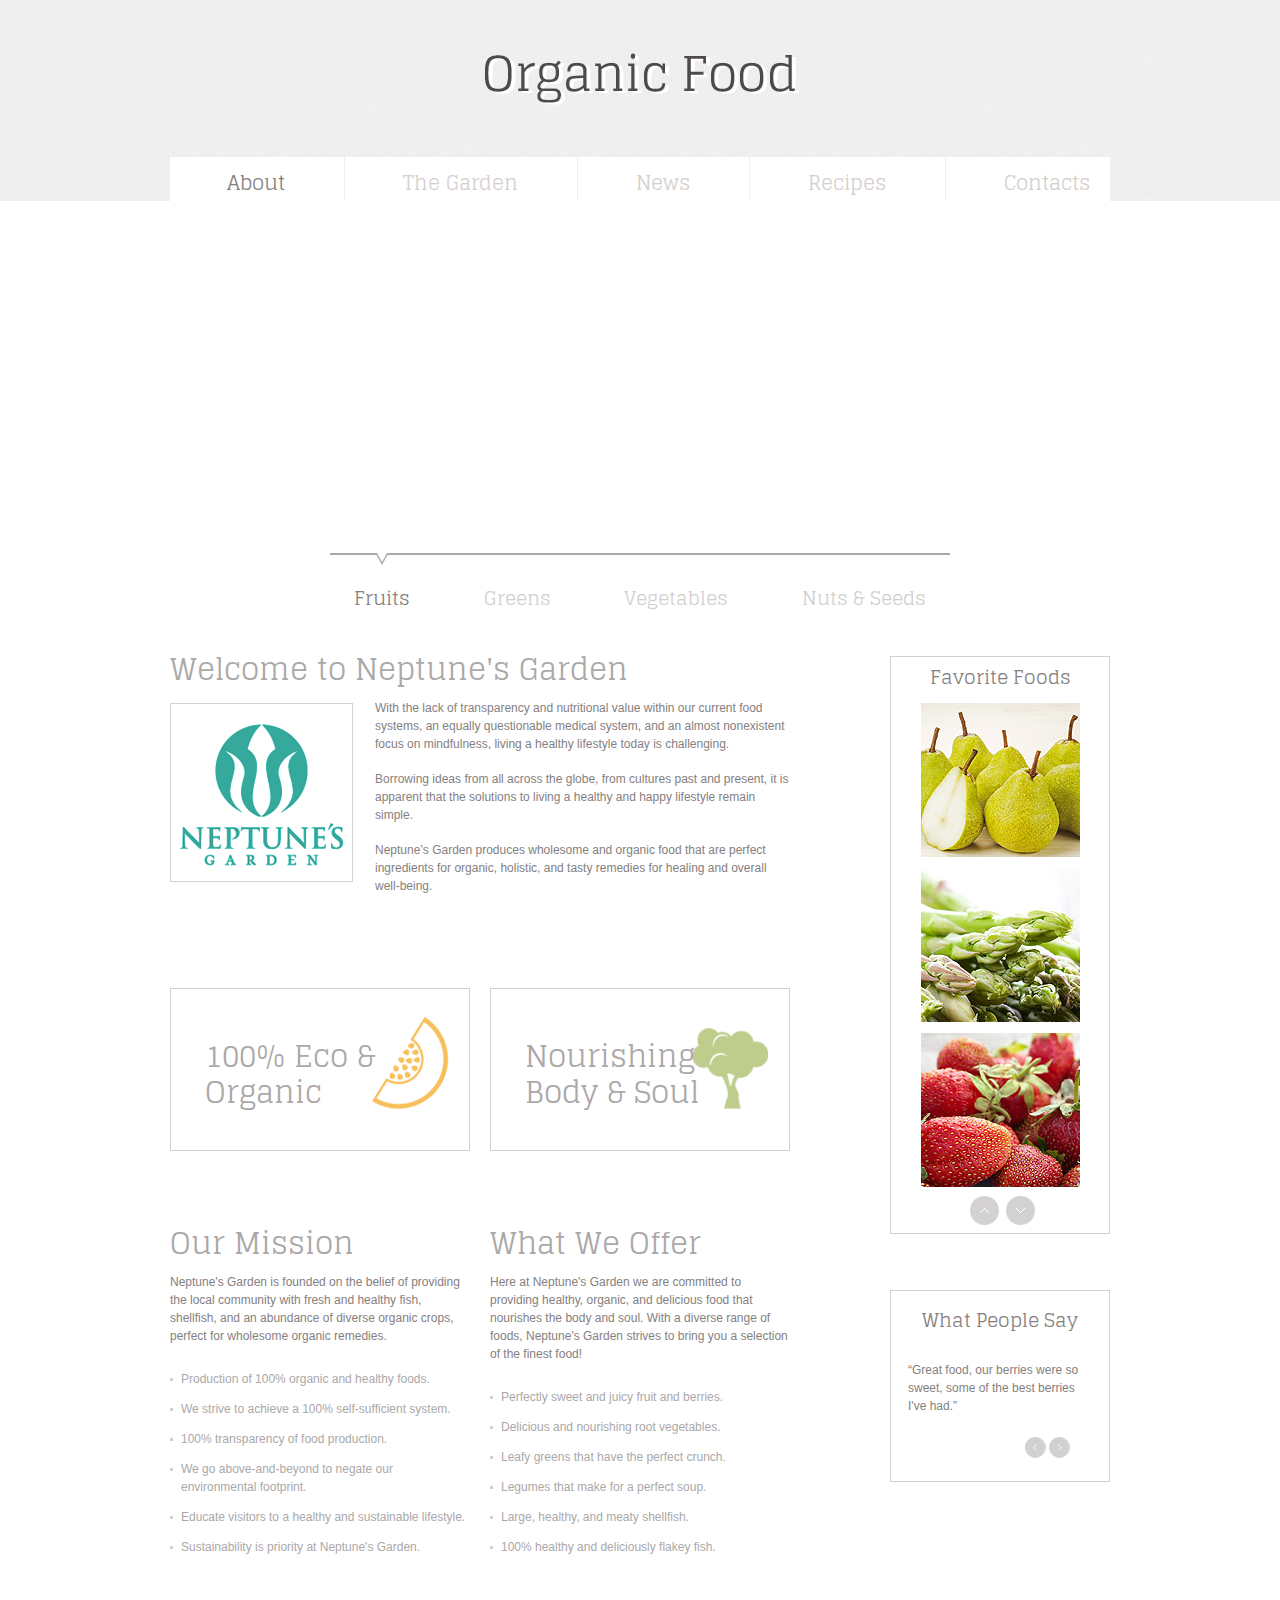
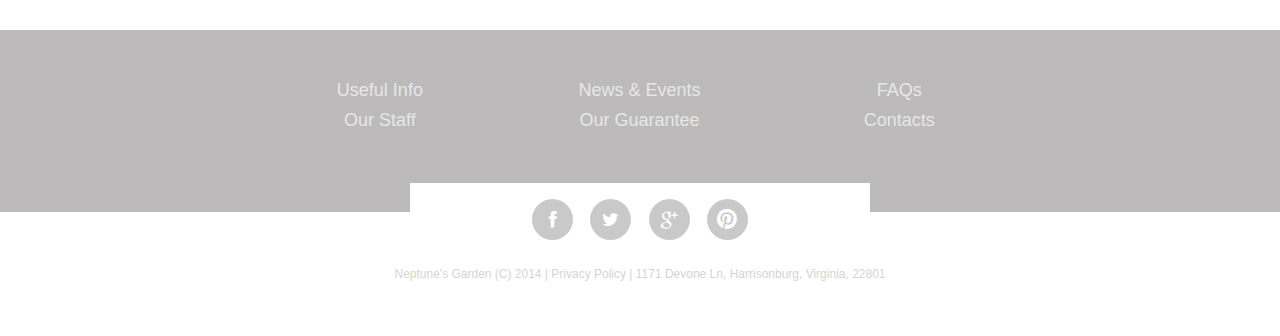
<file: Neptune's Garden/site/About.html>
<!DOCTYPE html>
<html lang="en">
     <head>
     <title>About</title>
     <meta charset="utf-8">
     <link rel="icon" href="images/favicon.ico">
     <link rel="shortcut icon" href="images/favicon.ico" />
     <link rel="stylesheet" href="css/style.css">
     <link rel="stylesheet" href="css/font-awesome.css">
     <link rel="stylesheet" href="css/slider.css">
     <link rel="stylesheet" href="css/elastislide.css">
     <script src="js/jquery.js"></script>
     <script src="js/jquery-migrate-1.1.1.js"></script>
     <script src="js/superfish.js"></script>
     <script src="js/jquery.equalheights.js"></script>
     <script src="js/jquery.easing.1.3.js"></script>
    <script src="js/modernizr.custom.63321.js"></script>
     <script src="js/jquerypp.custom.js"></script>
     <script src="js/jquery.ui.totop.js"></script>
     <script src="js/jquery.carouFredSel-6.1.0-packed.js"></script>
     <script src="js/jquery.elastislide.js"></script>

     <script src="js/jquery.catslider.js"></script> 
     <script src="js/jquery.touchSwipe.min.js"></script> 
    <script>
    $(window).load (  function(){


        $( '#mi-slider' ).catslider();
        
        $( '#carousel' ).elastislide( {
        orientation : 'vertical'
      } );
      


      });
      
       $(window).load (
    function(){$('#carousel1').carouFredSel({auto: false, prev: '.prev1',next: '.next1', width: 220, items: {
      visible : {min: 1,
       max: 1
},
height: 'auto',
 width: 220,

    }, responsive: true, 
    
    scroll: 1, 
    
    mousewheel: false,
    
    swipe: {onMouse: false, onTouch: false}});
    
    } );  
    
    $(document).ready(function(){
      $().UItoTop({ easingType: 'easeOutQuart' });
    });  
    </script>
     <!--[if lt IE 8]>
       <div style=' clear: both; text-align:center; position: relative;'>
         <a href="http://windows.microsoft.com/en-US/internet-explorer/products/ie/home?ocid=ie6_countdown_bannercode">
           <img src="http://storage.ie6countdown.com/assets/100/images/banners/warning_bar_0000_us.jpg" border="0" height="42" width="820" alt="You are using an outdated browser. For a faster, safer browsing experience, upgrade for free today." />
         </a>
      </div>
    <![endif]-->
    <!--[if lt IE 9]>
      <script src="js/html5shiv.js"></script>
      <link rel="stylesheet" media="screen" href="css/ie.css">

    <![endif]-->
     </head>
     <body  class="page1">
<!--==============================header=================================-->
 <header> 
  <div class="container_12">
   <div class="grid_12"> 
    <h1><a href="About.html"><img src="images/logo.png" alt="Boo House"></a> </h1>
    <div class="menu_block">

     <nav  class="" >
      <ul class="sf-menu">
         <li class="current"><a href="About.html">About</a></li>
         <li><a href="The_Garden.html">The Garden</a></li>
         <li><a href="News.html">News</a></li>
         <li><a href="Recipes.html">Recipes</a></li>
         <li><a href="Contacts.html">Contacts</a></li>
       </ul>
    </nav>
    
 <div class="clear"></div>
</div>
<div class="clear"></div>
          </div>
      </div>
</header>

<!--==============================Content=================================-->

<div class="content">
  <div class="container_12">
    <div class="grid_8 prefix_2">
      <div id="mi-slider" class="mi-slider">
          <ul>
            <li class=""><a href="#"><img src="images/cherries.jpg" alt=""></a></li>
            <li><a href="#"><img src="images/Coconut.jpg" alt=""></a></li>
            <li><a href="#"><img src="images/Banana.jpg" alt=""></a></li>
          </ul>
          <ul>
            <li class=""><a href="#"><img src="images/Kale.jpg" alt=""></a></li>
            <li><a href="#"><img src="images/Spinach.jpg" alt=""></a></li>
            <li><a href="#"><img src="images/SwissChard.jpg" alt=""></a></li>
          </ul>
          <ul>
            <li class=""><a href="#"><img src="images/Beans.jpg" alt=""></a></li>
            <li><a href="#"><img src="images/Sprouts.jpg" alt=""></a></li>
            <li><a href="#"><img src="images/HotPepper.jpg" alt=""></a></li>
          </ul>
          <ul>
            <li class=""><a href="#"><img src="images/Almond.jpg" alt=""></a></li>
            <li><a href="#"><img src="images/Oats.jpg" alt=""></a></li>
            <li><a href="#"><img src="images/Walnuts.jpg" alt=""></a></li>
          </ul>
        
          <nav>
            <a href="#">Fruits</a>
            <a href="#">Greens</a>
            <a href="#">Vegetables</a>
            <a href="#">Nuts & Seeds</a>
          </nav>
        </div>
    </div>
    <div class="clear"></div>
    <div class="grid_8">
      <h3>Welcome to Neptune's Garden</h3>
      <img src="images/neptunes_garden.png" alt="" class="img_inner fleft">
      <div class="extra_wrapper">
		<p>With the lack of transparency and nutritional value within our current food systems, an equally questionable medical system, and an almost nonexistent focus on mindfulness, living a healthy lifestyle today is challenging.</p>
        <p>Borrowing ideas from all across the globe, from cultures past and present, it is apparent that the solutions to living a healthy and happy lifestyle remain simple.</p>
        <p>Neptune’s Garden produces wholesome and organic food that are perfect ingredients for organic, holistic, and tasty remedies for healing and overall well-being. </p>
      </div>
      <div class="clear"></div>
      <div class="grid_4 alpha">
        <div class="banner maxheight">
          <h3><a href="#">100% Eco &amp; <br> Organic</a></h3>
        </div>
        <h3>Our Mission</h3>
        <p>Neptune's Garden is founded on the belief of providing the local community with fresh and healthy fish, shellfish, and an abundance of diverse organic crops, perfect for wholesome organic remedies. </p>
        <ul class="list">
          <li><a href="#">Production of 100% organic and healthy foods.</a></li>
          <li><a href="#">We strive to achieve a 100% self-sufficient system. </a></li>
          <li><a href="#">100% transparency of food production.</a></li>
          <li><a href="#">We go above-and-beyond to negate our environmental footprint.</a></li>
          <li><a href="#">Educate visitors to a healthy and sustainable lifestyle.</a></li>
          <li><a href="#">Sustainability is priority at Neptune's Garden.</a></li>
        </ul>
      </div>
      <div class="grid_4 omega">
        <div class="banner b1 maxheight">
          <h3><a href="#">Nourishing Body & Soul </a></h3>
        </div>
        <h3>What We Offer</h3>
        <p>Here at Neptune's Garden we are committed to providing healthy, organic, and delicious food that nourishes the body and soul. With a diverse range of foods, Neptune's Garden strives to bring you a selection of the finest food!</p>
        <ul class="list">
          <li><a href="#">Perfectly sweet and juicy fruit and berries. </a></li>
          <li><a href="#">Delicious and nourishing root vegetables. </a></li>
          <li><a href="#">Leafy greens that have the perfect crunch.</a></li>
          <li><a href="#">Legumes that make for a perfect soup.</a></li>
          <li><a href="#">Large, healthy, and meaty shellfish.</a></li>
          <li><a href="#">100% healthy and deliciously flakey fish.</a></li>
        </ul>
      </div>
      <div class="clear"></div>
    </div>
    <div class="grid_3 prefix_1">
      <!-- Elastislide Carousel -->
     
          <ul id="carousel" class="elastislide-list">
            <li><a href="#"><img src="images/page1_img2.jpg" alt=""></a></li>
            <li><a href="#"><img src="images/page1_img3.jpg" alt=""></a></li>
            <li><a href="#"><img src="images/page1_img4.jpg" alt=""></a></li>
            <li><a href="#"><img src="images/page1_img2.jpg" alt=""></a></li>
            <li><a href="#"><img src="images/page1_img3.jpg" alt=""></a></li>
            <li><a href="#"><img src="images/page1_img4.jpg" alt=""></a></li>
            <li><a href="#"><img src="images/page1_img2.jpg" alt=""></a></li>
            <li><a href="#"><img src="images/page1_img3.jpg" alt=""></a></li>
            <li><a href="#"><img src="images/page1_img4.jpg" alt=""></a></li>
          </ul>
          <!-- End Elastislide Carousel -->
           <div class="car_div">
            <div class="title">What People Say</div>
          <ul id="carousel1" class="">
            <li>“Great food, our berries were so sweet, some of the best berries I've had.”</li>
            <li>"The whole garden is beatiful, me and the wife had a tour, and WOW!"</li>
            <li>"Neptune's Garden really does care for the environment, some of their sustainabilty technologies are really cool!"</li>
        </ul>
        <a href="#" class="prev1"></a><a href="#" class="next1"></a>
        </div>
    </div>
  </div>
</div>
<div class="bottom_block">
    <div class="container_12">
      <div class="grid_10 prefix_1">
        <div class="column"><a href="#">Useful Info</a><br><a href="#">Our Staff</a></div>
        <div class="column"><a href="#">News &amp; Events
</a><br><a href="#">Our Guarantee</a></div>
        <div class="column"><a href="#">FAQs
</a><br><a href="#">Contacts</a></div>
        <div class="clear"></div>
          <div class="socials">
            <a href="#"><i class=" icon-facebook"></i></a>
            <a href="#"><i  class="icon-twitter"></i></a>
            <a href="#"><i class=" icon-google-plus "></i></a>
            <a href="#"><i class=" icon-pinterest"></i></a>
          </div>
        
      </div>
    </div>
</div>
<!--==============================footer=================================-->

<footer>    
  <div class="container_12">
    <div class="grid_12">

      <div class="copy">
      Neptune's Garden  (C) 2014 | <a href="#">Privacy Policy</a> | 1171 Devone Ln, Harrisonburg, Virginia, 22801
      </div>
    </div>
  </div>
</footer>

</body>
</html>
</file>
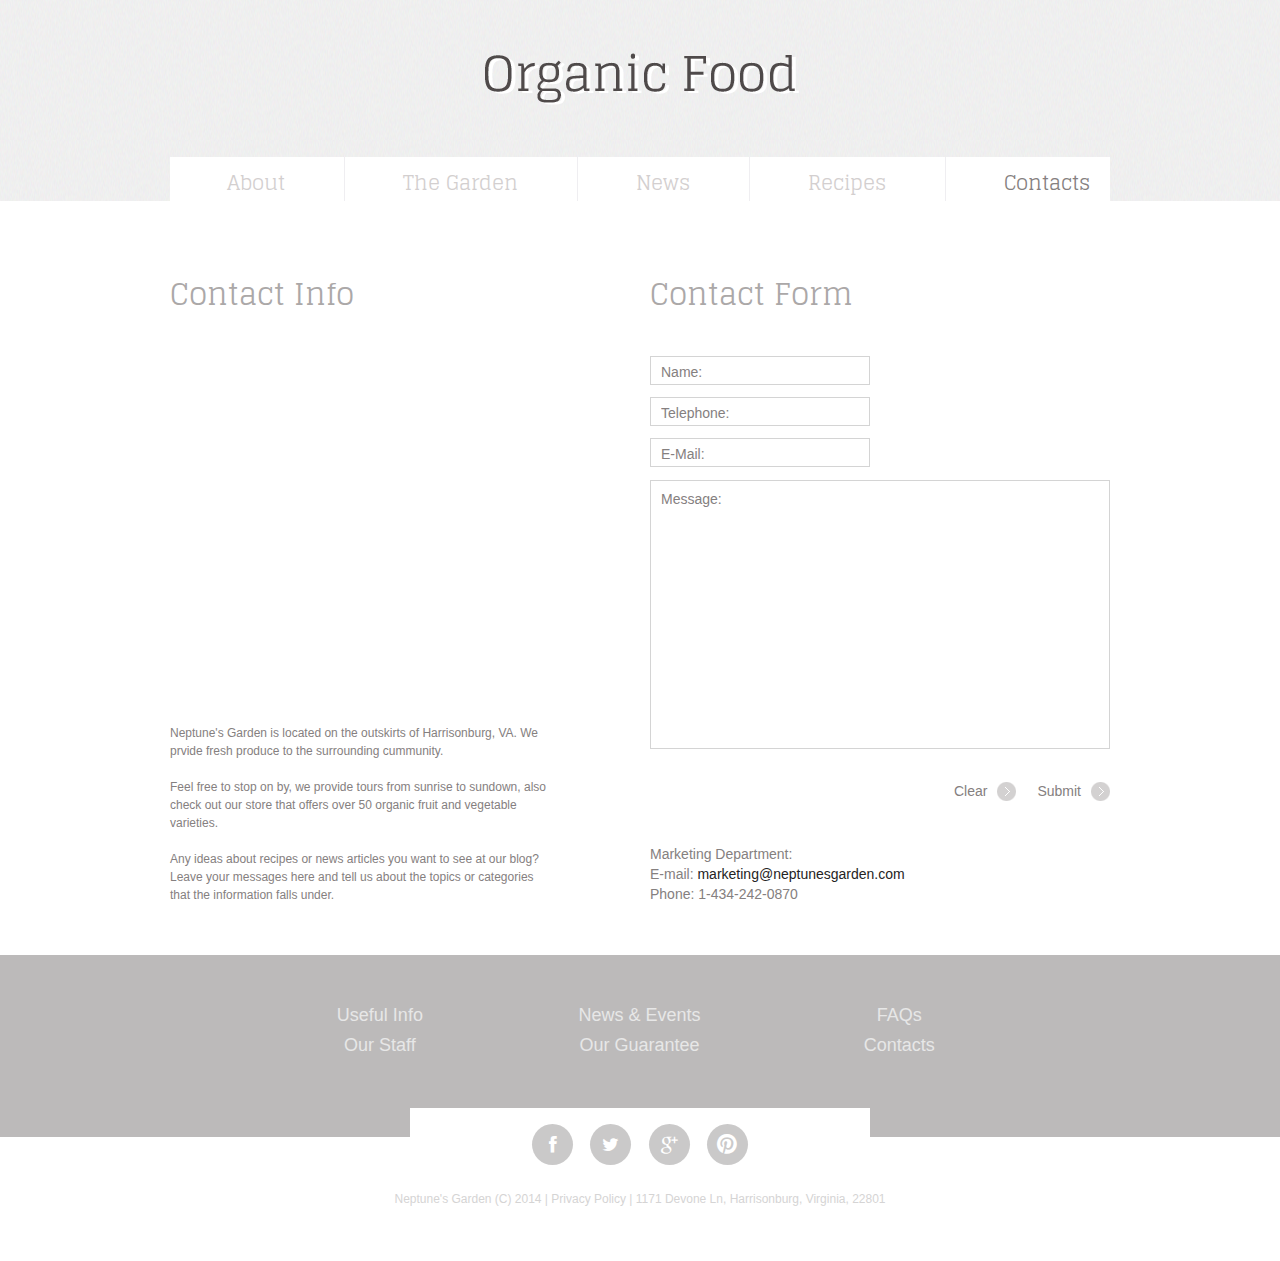
<file: Neptune's Garden/site/Contacts.html>
<!DOCTYPE html>
<html lang="en">
     <head>
     <title>Contacts</title>
     <meta charset="utf-8">
     <link rel="icon" href="images/favicon.ico">
     <link rel="shortcut icon" href="images/favicon.ico" />
     <link rel="stylesheet" href="css/style.css">
     <link rel="stylesheet" href="css/form.css">
     <link rel="stylesheet" href="css/font-awesome.css">
     <script src="js/jquery.js"></script>
     <script src="js/jquery-migrate-1.1.1.js"></script>
     <script src="js/superfish.js"></script>
     <script src="js/forms.js"></script>
     <script src="js/jquery.equalheights.js"></script>
     <script src="js/jquery.easing.1.3.js"></script>
     <script src="js/jquery.ui.totop.js"></script>
    <script>

    $(document).ready(function(){
      $().UItoTop({ easingType: 'easeOutQuart' });
    });  

    </script>
     <!--[if lt IE 8]>
       <div style=' clear: both; text-align:center; position: relative;'>
         <a href="http://windows.microsoft.com/en-US/internet-explorer/products/ie/home?ocid=ie6_countdown_bannercode">
           <img src="http://storage.ie6countdown.com/assets/100/images/banners/warning_bar_0000_us.jpg" border="0" height="42" width="820" alt="You are using an outdated browser. For a faster, safer browsing experience, upgrade for free today." />
         </a>
      </div>
    <![endif]-->
    <!--[if lt IE 9]>
      <script src="js/html5shiv.js"></script>
      <link rel="stylesheet" media="screen" href="css/ie.css">

    <![endif]-->
     </head>
     <body  class="">
<!--==============================header=================================-->
 <header> 
  <div class="container_12">
   <div class="grid_12"> 
    <h1><a href="About.html"><img src="images/logo.png" alt="Boo House"></a> </h1>
    <div class="menu_block">

     <nav  class="" >
      <ul class="sf-menu">
         <li><a href="About.html">About</a></li>
         <li><a href="The_Garden.html">The Garden</a></li>
         <li><a href="News.html">News</a></li>
         <li><a href="Recipes.html">Recipes</a></li>
         <li class="current"><a href="Contacts.html">Contacts</a></li>
       </ul>
    </nav>
    
 <div class="clear"></div>
</div>
<div class="clear"></div>
          </div>
      </div>
</header>

<!--==============================Content=================================-->

<div class="content">
  <div class="container_12">
    <div class="grid_5">
      <h3>Contact Info</h3>
            <div class="map">
            <figure class="img_inner fleft">
                          <iframe src="https://www.google.com/maps/embed?pb=!1m10!1m8!1m3!1d6251.428021213215!2d-78.86815639999999!3d38.4249736!3m2!1i1024!2i768!4f13.1!5e0!3m2!1sen!2sus!4v1418178247217" width="600" height="450" frameborder="0" style="border:0"></iframe>
               </figure>
               <p>Neptune's Garden is located on the outskirts of Harrisonburg, VA. We prvide fresh produce to the surrounding cummunity.</p>
               <p>Feel free to stop on by, we provide tours from sunrise to sundown, also check out our store that offers over 50 organic fruit and vegetable varieties.</p>
               Any ideas about recipes or news articles you want to see at our blog? Leave your messages here and tell us about the topics or categories that the information falls under. 
              
          </div>
    </div>
    <div class="grid_6 prefix_1">
      <h3>Contact Form</h3>
      <form id="form">
      <div class="success_wrapper">
      <div class="success">Contact form submitted!<br>
      <strong>We will be in touch soon.</strong> </div></div>
      <fieldset>
      <label class="name">
      <input type="text" value="Name:">
      <br class="clear">
      <span class="error error-empty">*This is not a valid name.</span><span class="empty error-empty">*This field is required.</span> </label>
     
      <label class="phone">
      <input type="tel" value="Telephone:">
      <br class="clear">
      <span class="error error-empty">*This is not a valid phone number.</span><span class="empty error-empty">*This field is required.</span> </label>
       <label class="email">
      <input type="text" value="E-Mail:">
      <br class="clear">
      <span class="error error-empty">*This is not a valid email address.</span><span class="empty error-empty">*This field is required.</span> </label>
      <label class="message">
      <textarea>Message:</textarea>
      <br class="clear">
      <span class="error">*The message is too short.</span> <span class="empty">*This field is required.</span> </label>
      <div class="clear"></div>
      <div class="btns"><a data-type="reset" class="">Clear</a><a data-type="submit" class="">Submit</a>
      <div class="clear"></div>
      </div></fieldset></form>
      <div class="st1">
      Marketing Department: <br>
      E-mail: <span class="col1"><a href="#">marketing@neptunesgarden.com</a></span><br>
      Phone: 1-434-242-0870
      </div>
    </div>
  </div>
</div>
<!--==============================footer=================================-->
<div class="bottom_block">
    <div class="container_12">
      <div class="grid_10 prefix_1">
        <div class="column"><a href="#">Useful Info</a><br><a href="#">Our Staff</a></div>
        <div class="column"><a href="#">News &amp; Events
</a><br><a href="#">Our Guarantee</a></div>
        <div class="column"><a href="#">FAQs
</a><br><a href="#">Contacts</a></div>
        <div class="clear"></div>
          <div class="socials">
            <a href="#"><i class=" icon-facebook"></i></a>
            <a href="#"><i  class="icon-twitter"></i></a>
            <a href="#"><i class=" icon-google-plus "></i></a>
            <a href="#"><i class=" icon-pinterest"></i></a>
          </div>
        
      </div>
    </div>
</div>


<footer>    
  <div class="container_12">
    <div class="grid_12">

      <div class="copy">
      Neptune's Garden  (C) 2014 | <a href="#">Privacy Policy</a> | 1171 Devone Ln, Harrisonburg, Virginia, 22801
      </div>
    </div>
  </div>
</footer>

</body>
</html>
</file>
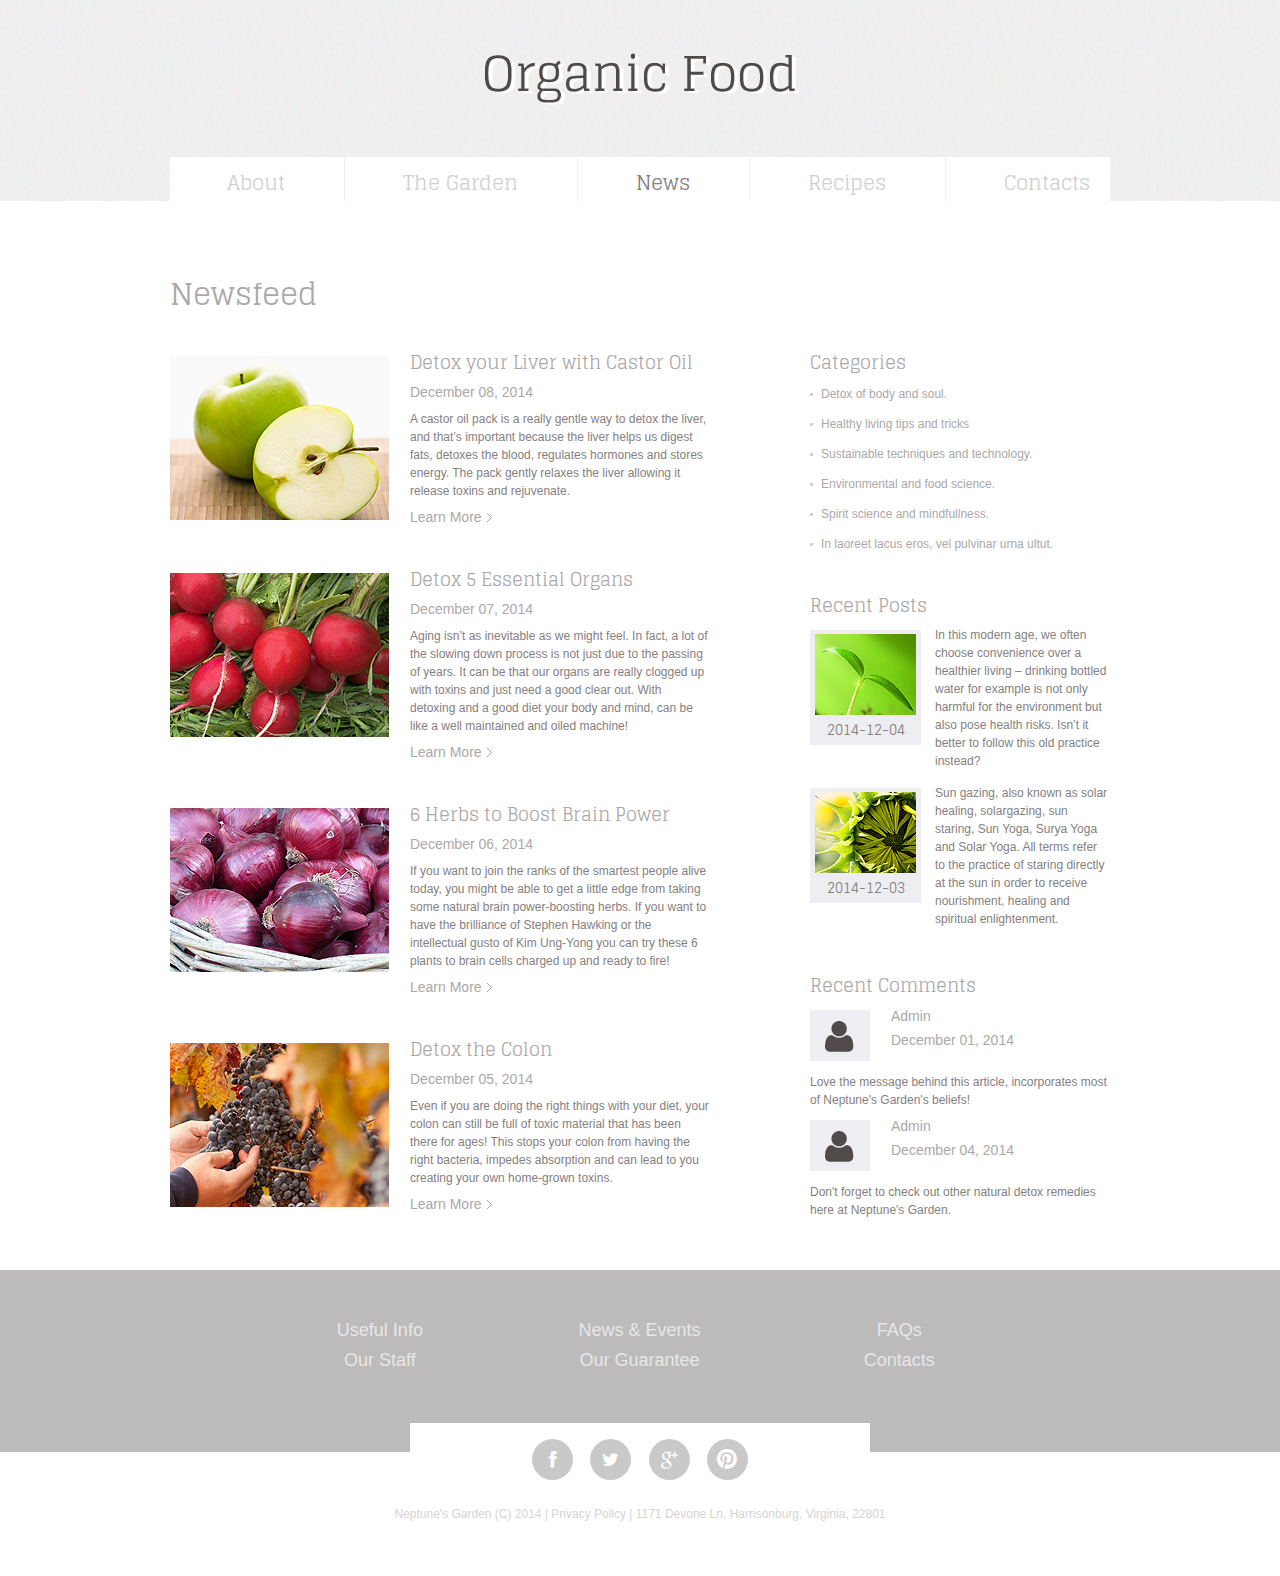
<file: Neptune's Garden/site/News.html>
<!DOCTYPE html>
<html lang="en">
     <head>
     <title>Newsfeed</title>
     <meta charset="utf-8">
     <link rel="icon" href="images/favicon.ico">
     <link rel="shortcut icon" href="images/favicon.ico" />
     <link rel="stylesheet" href="css/style.css">
     <link rel="stylesheet" href="css/font-awesome.css">
     <script src="js/jquery.js"></script>
     <script src="js/jquery-migrate-1.1.1.js"></script>
     <script src="js/superfish.js"></script>
     <script src="js/jquery.equalheights.js"></script>
     <script src="js/jquery.easing.1.3.js"></script>
     <script src="js/jquery.ui.totop.js"></script>
    <script>

    $(document).ready(function(){
      $().UItoTop({ easingType: 'easeOutQuart' });
    });  

    </script>
     <!--[if lt IE 8]>
       <div style=' clear: both; text-align:center; position: relative;'>
         <a href="http://windows.microsoft.com/en-US/internet-explorer/products/ie/home?ocid=ie6_countdown_bannercode">
           <img src="http://storage.ie6countdown.com/assets/100/images/banners/warning_bar_0000_us.jpg" border="0" height="42" width="820" alt="You are using an outdated browser. For a faster, safer browsing experience, upgrade for free today." />
         </a>
      </div>
    <![endif]-->
    <!--[if lt IE 9]>
      <script src="js/html5shiv.js"></script>
      <link rel="stylesheet" media="screen" href="css/ie.css">

    <![endif]-->
     </head>
     <body  class="">
<!--==============================header=================================-->
 <header> 
  <div class="container_12">
   <div class="grid_12"> 
    <h1><a href="About.html"><img src="images/logo.png" alt="Boo House"></a> </h1>
    <div class="menu_block">

     <nav  class="" >
      <ul class="sf-menu">
         <li><a href="About.html">About</a></li>
         <li><a href="The_Garden.html">The Garden</a></li>
         <li class="current"><a href="News.html">News</a></li>
         <li><a href="Recipes.html">Recipes</a></li>
         <li><a href="Contacts.html">Contacts</a></li>
       </ul>
    </nav>
    
 <div class="clear"></div>
</div>
<div class="clear"></div>
          </div>
      </div>
</header>

<!--==============================Content=================================-->

<div class="content">
  <div class="container_12">
    <div class="grid_12">
      <h3>Newsfeed</h3>      </div>
      <div class="grid_7">
        <div class="blog">
          <img src="images/page3_img1.jpg" alt="" class="img_inner fleft">
          <div class="extra_wrapper">
            <h4><a href="#">Detox your Liver with Castor Oil </a></h4>
            <time datetime="2013-01-01">December 08, 2014</time>A castor oil pack is a really gentle way to detox the liver, and that’s important because the liver helps us digest fats, detoxes the blood, regulates hormones and stores energy. The pack gently relaxes the liver allowing it release toxins and rejuvenate. 
            <br>
            <a href="#" class="link1">Learn More</a>
          </div>
        </div>
        <div class="blog">
          <img src="images/page3_img2.jpg" alt="" class="img_inner fleft">
          <div class="extra_wrapper">
            <h4><a href="#">Detox 5 Essential Organs</a></h4>
            <time datetime="2013-01-01">December 07, 2014</time>Aging isn’t as inevitable as we might feel. In fact, a lot of the slowing down process is not just due to the passing of years. It can be that our organs are really clogged up with toxins and just need a good clear out. With detoxing and a good diet your body and mind, can be like a well maintained and oiled machine!
            <br>
            <a href="#" class="link1">Learn More</a>
          </div>
        </div>
        <div class="blog">
          <img src="images/page3_img3.jpg" alt="" class="img_inner fleft">
          <div class="extra_wrapper">
            <h4><a href="#">6 Herbs to Boost Brain Power</a></h4>
            <time datetime="2013-01-01">December 06, 2014</time>If you want to join the ranks of the smartest people alive today, you might be able to get a little edge from taking some natural brain power-boosting herbs. If you want to have the brilliance of Stephen Hawking or the intellectual gusto of Kim Ung-Yong you can try these 6 plants to brain cells charged up and ready to fire! 
            <br>
            <a href="#" class="link1">Learn More</a>
          </div>
        </div>
        <div class="blog">
          <img src="images/page3_img4.jpg" alt="" class="img_inner fleft">
          <div class="extra_wrapper">
            <h4><a href="#">Detox the Colon </a></h4>
            <time datetime="2013-01-01">December 05, 2014</time>Even if you are doing the right things with your diet, your colon can still be full of toxic material that has been there for ages! This stops your colon from having the right bacteria, impedes absorption and can lead to you creating your own home-grown toxins.
            <br>
            <a href="#" class="link1">Learn More</a>
          </div>
        </div>

    </div>
    <div class="grid_4 prefix_1">
      <h4>Categories</h4>
      <ul class="list">
        <li><a href="#">Detox of body and soul.</a></li>
        <li><a href="#">Healthy living tips and tricks</a></li>
        <li><a href="#">Sustainable techniques and technology.</a></li>
        <li><a href="#">Environmental and food science.</a></li>
        <li><a href="#">Spirit science and mindfullness.</a></li>
        <li><a href="#"> In laoreet lacus eros, vel pulvinar urna ultut.</a></li>
      </ul>
      <h4 class="head1">Recent Posts</h4>
      <div class="post">
        <div class="l_blox">
          <img src="images/page3_img5.jpg" alt="">
          <time datetime="2013-01-01">2014-12-04</time>
        </div>
        <div class="extra_wrapper"><a href="#">In this modern age, we often choose convenience over a healthier living – drinking bottled water for example is not only harmful for the environment but also pose health risks. Isn’t it better to follow this old practice instead?</a></div>
      </div>
      <div class="post">
        <div class="l_blox">
          <img src="images/page3_img6.jpg" alt="">
          <time datetime="2013-01-01">2014-12-03</time>
        </div>
        <div class="extra_wrapper"><a href="#">Sun gazing, also known as solar healing, solargazing, sun staring, Sun Yoga, Surya Yoga and Solar Yoga. All terms refer to the practice of staring directly at the sun in order to receive nourishment, healing and spiritual enlightenment.</a></div>
      </div>
      <h4 class="head1">Recent Comments</h4>
      <div class="comm">
        <div class="user">
          <img src="images/page3_img7.jpg" alt="" class="img_inner fleft">
          <div class="extra_wrapper">
            <p><a href="#">Admin</a></p>
            <time datetime="2013-01-01">December 01, 2014</time>
          </div>
        </div>
        Love the message behind this article, incorporates most of Neptune's Garden's beliefs!
      </div>
      <div class="comm">
        <div class="user">
          <img src="images/page3_img7.jpg" alt="" class="img_inner fleft">
          <div class="extra_wrapper">
            <p><a href="#">Admin</a></p>
            <time datetime="2013-01-01">December 04, 2014</time>
          </div>
        </div>
        Don't forget to check out other natural detox remedies here at Neptune's Garden.
      </div>
    </div>
  </div>
</div>
<!--==============================footer=================================-->
<div class="bottom_block">
    <div class="container_12">
      <div class="grid_10 prefix_1">
        <div class="column"><a href="#">Useful Info</a><br><a href="#">Our Staff</a></div>
        <div class="column"><a href="#">News &amp; Events
</a><br><a href="#">Our Guarantee</a></div>
        <div class="column"><a href="#">FAQs
</a><br><a href="#">Contacts</a></div>
        <div class="clear"></div>
          <div class="socials">
            <a href="#"><i class=" icon-facebook"></i></a>
            <a href="#"><i  class="icon-twitter"></i></a>
            <a href="#"><i class=" icon-google-plus "></i></a>
            <a href="#"><i class=" icon-pinterest"></i></a>
          </div>
        
      </div>
    </div>
</div>


<footer>    
  <div class="container_12">
    <div class="grid_12">

      <div class="copy">
      Neptune's Garden  (C) 2014 | <a href="#">Privacy Policy</a> | 1171 Devone Ln, Harrisonburg, Virginia, 22801
      </div>
    </div>
  </div>
</footer>

</body>
</html>
</file>
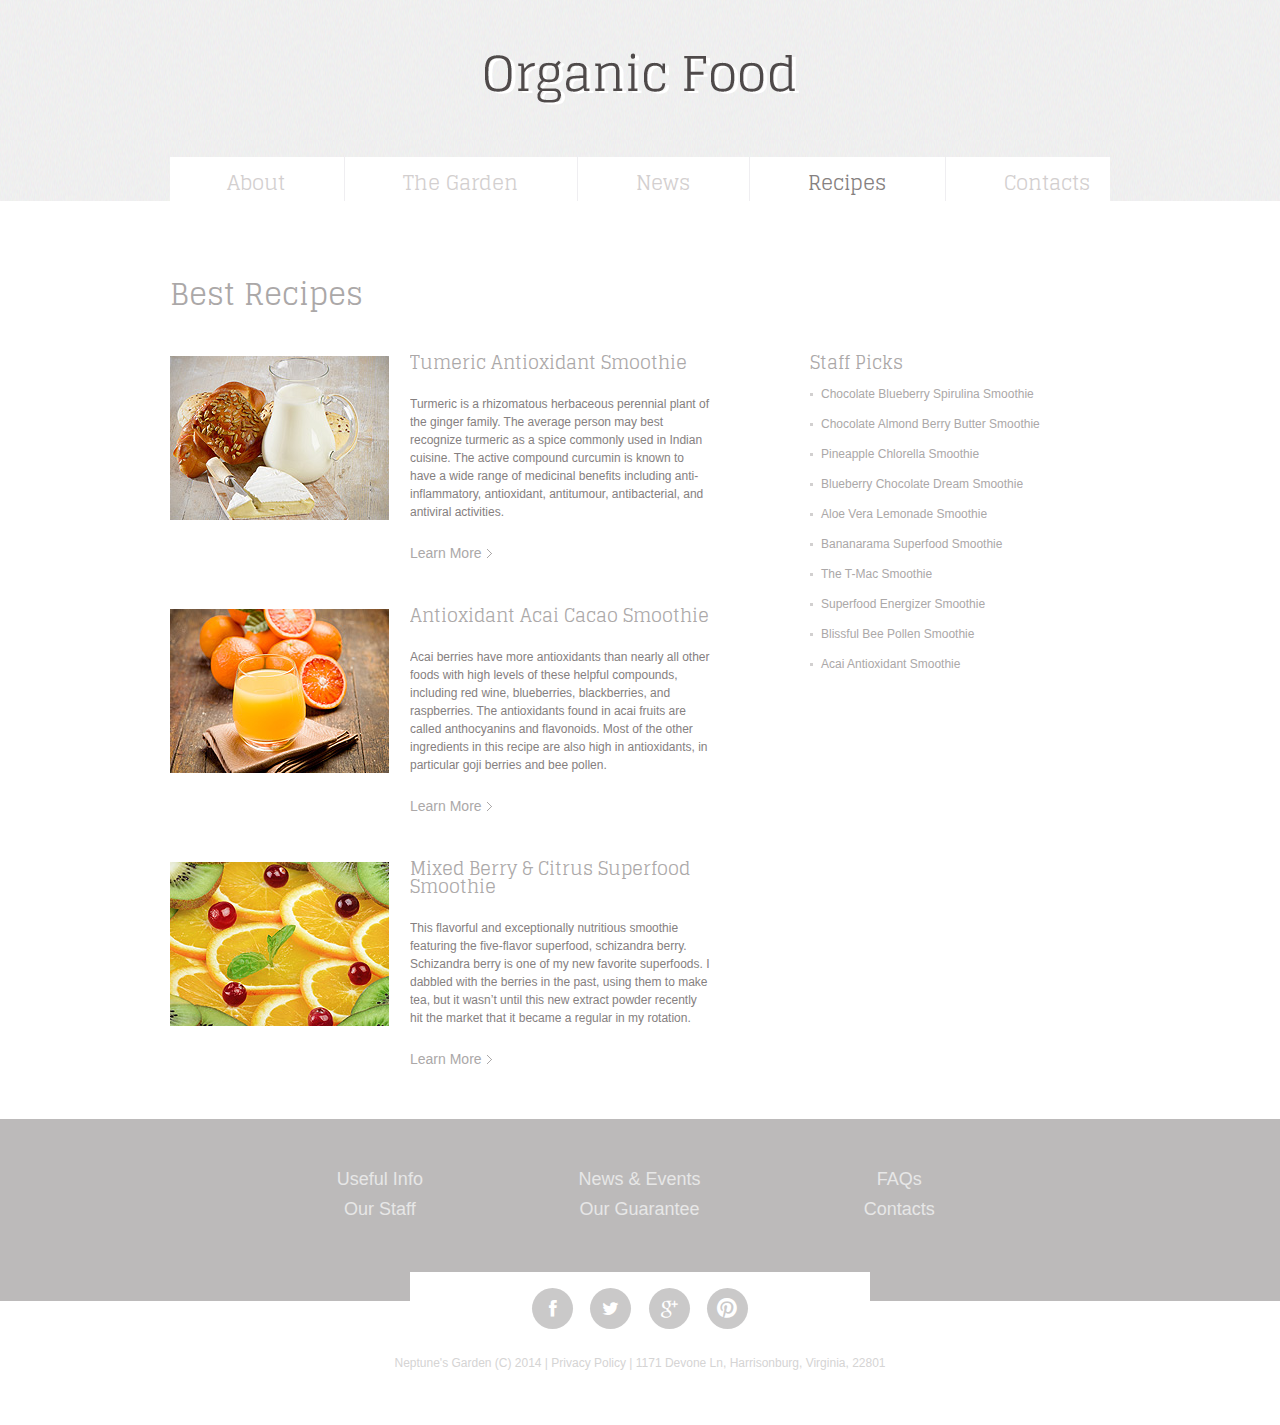
<file: Neptune's Garden/site/Recipes.html>
<!DOCTYPE html>
<html lang="en">
     <head>
     <title>Recipes</title>
     <meta charset="utf-8">
     <link rel="icon" href="images/favicon.ico">
     <link rel="shortcut icon" href="images/favicon.ico" />
     <link rel="stylesheet" href="css/style.css">
     <link rel="stylesheet" href="css/font-awesome.css">
     <script src="js/jquery.js"></script>
     <script src="js/jquery-migrate-1.1.1.js"></script>
     <script src="js/superfish.js"></script>
     <script src="js/jquery.equalheights.js"></script>
     <script src="js/jquery.easing.1.3.js"></script>
     <script src="js/jquery.ui.totop.js"></script>
    <script>

    $(document).ready(function(){
      $().UItoTop({ easingType: 'easeOutQuart' });
    });  

    </script>
     <!--[if lt IE 8]>
       <div style=' clear: both; text-align:center; position: relative;'>
         <a href="http://windows.microsoft.com/en-US/internet-explorer/products/ie/home?ocid=ie6_countdown_bannercode">
           <img src="http://storage.ie6countdown.com/assets/100/images/banners/warning_bar_0000_us.jpg" border="0" height="42" width="820" alt="You are using an outdated browser. For a faster, safer browsing experience, upgrade for free today." />
         </a>
      </div>
    <![endif]-->
    <!--[if lt IE 9]>
      <script src="js/html5shiv.js"></script>
      <link rel="stylesheet" media="screen" href="css/ie.css">

    <![endif]-->
     </head>
     <body  class="">
<!--==============================header=================================-->
 <header> 
  <div class="container_12">
   <div class="grid_12"> 
    <h1><a href="About.html"><img src="images/logo.png" alt="Boo House"></a> </h1>
    <div class="menu_block">

     <nav  class="" >
      <ul class="sf-menu">
         <li><a href="About.html">About</a></li>
         <li><a href="The_Garden.html">The Garden</a></li>
         <li><a href="News.html">News</a></li>
         <li class="current"><a href="Recipes.html">Recipes</a></li>
         <li><a href="Contacts.html">Contacts</a></li>
       </ul>
    </nav>
    
 <div class="clear"></div>
</div>
<div class="clear"></div>
          </div>
      </div>
</header>

<!--==============================Content=================================-->

<div class="content">
  <div class="container_12">
    <div class="grid_12">
      <h3>Best Recipes</h3>
    </div>
    <div class="grid_7">
      <div class="rec"><img src="images/page4_img1.jpg" alt="" class="img_inner fleft "><div class="extra_wrapper">
          <h4 class="head2"><a href="#">Tumeric Antioxidant Smoothie </a></h4>Turmeric is a rhizomatous herbaceous perennial plant of the ginger family. The average person may best recognize turmeric as a spice commonly used in Indian cuisine. The active compound curcumin is known to have a wide range of medicinal benefits including anti-inflammatory, antioxidant, antitumour, antibacterial, and antiviral activities. 
          <br>
          <a href="#" class="link1">Learn More</a>
       </div></div>
      <div class="rec"><img src="images/page4_img2.jpg" alt="" class="img_inner fleft "><div class="extra_wrapper">
          <h4 class="head2"><a href="#">Antioxidant Acai Cacao Smoothie</a></h4>Acai berries have more antioxidants than nearly all other foods with high levels of these helpful compounds, including red wine, blueberries, blackberries, and raspberries. The antioxidants found in acai fruits are called anthocyanins and flavonoids. Most of the other ingredients in this recipe are also high in antioxidants, in particular goji berries and bee pollen.
          <br>
          <a href="#" class="link1">Learn More</a>
        </div></div>
      <div class="rec"><img src="images/page4_img3.jpg" alt="" class="img_inner fleft "><div class="extra_wrapper">
          <h4 class="head2"><a href="#">Mixed Berry & Citrus Superfood Smoothie</a></h4>This flavorful and exceptionally nutritious smoothie featuring the five-flavor superfood, schizandra berry. Schizandra berry is one of my new favorite superfoods. I dabbled with the berries in the past, using them to make tea, but it wasn’t until this new extract powder recently hit the market that it became a regular in my rotation. 
          <br>
          <a href="#" class="link1">Learn More</a>
        </div></div>
    </div>
    <div class="grid_4 prefix_1">
      <h4>Staff Picks</h4>
      <ul class="list">
        <li><a href="#">Chocolate Blueberry Spirulina Smoothie</a></li>
        <li><a href="#">Chocolate Almond Berry Butter Smoothie</a></li>
        <li><a href="#">Pineapple Chlorella Smoothie</a></li>
        <li><a href="#">Blueberry Chocolate Dream Smoothie</a></li>
        <li><a href="#">Aloe Vera Lemonade Smoothie</a></li>
        <li><a href="#">Bananarama Superfood Smoothie</a></li>
        <li><a href="#">The T-Mac Smoothie</a></li>
        <li><a href="#">Superfood Energizer Smoothie</a></li>
        <li><a href="#">Blissful Bee Pollen Smoothie</a></li>
        <li><a href="#">Acai Antioxidant Smoothie</a></li>
      </ul>
    </div>
  </div>
</div>
<!--==============================footer=================================-->
<div class="bottom_block">
    <div class="container_12">
      <div class="grid_10 prefix_1">
        <div class="column"><a href="#">Useful Info</a><br><a href="#">Our Staff</a></div>
        <div class="column"><a href="#">News &amp; Events
</a><br><a href="#">Our Guarantee</a></div>
        <div class="column"><a href="#">FAQs
</a><br><a href="#">Contacts</a></div>
        <div class="clear"></div>
          <div class="socials">
            <a href="#"><i class=" icon-facebook"></i></a>
            <a href="#"><i  class="icon-twitter"></i></a>
            <a href="#"><i class=" icon-google-plus "></i></a>
            <a href="#"><i class=" icon-pinterest"></i></a>
          </div>
        
      </div>
    </div>
</div>


<footer>    
  <div class="container_12">
    <div class="grid_12">

      <div class="copy">
      Neptune's Garden  (C) 2014 | <a href="#">Privacy Policy</a> | 1171 Devone Ln, Harrisonburg, Virginia, 22801
      </div>
    </div>
  </div>
</footer>

</body>
</html>
</file>
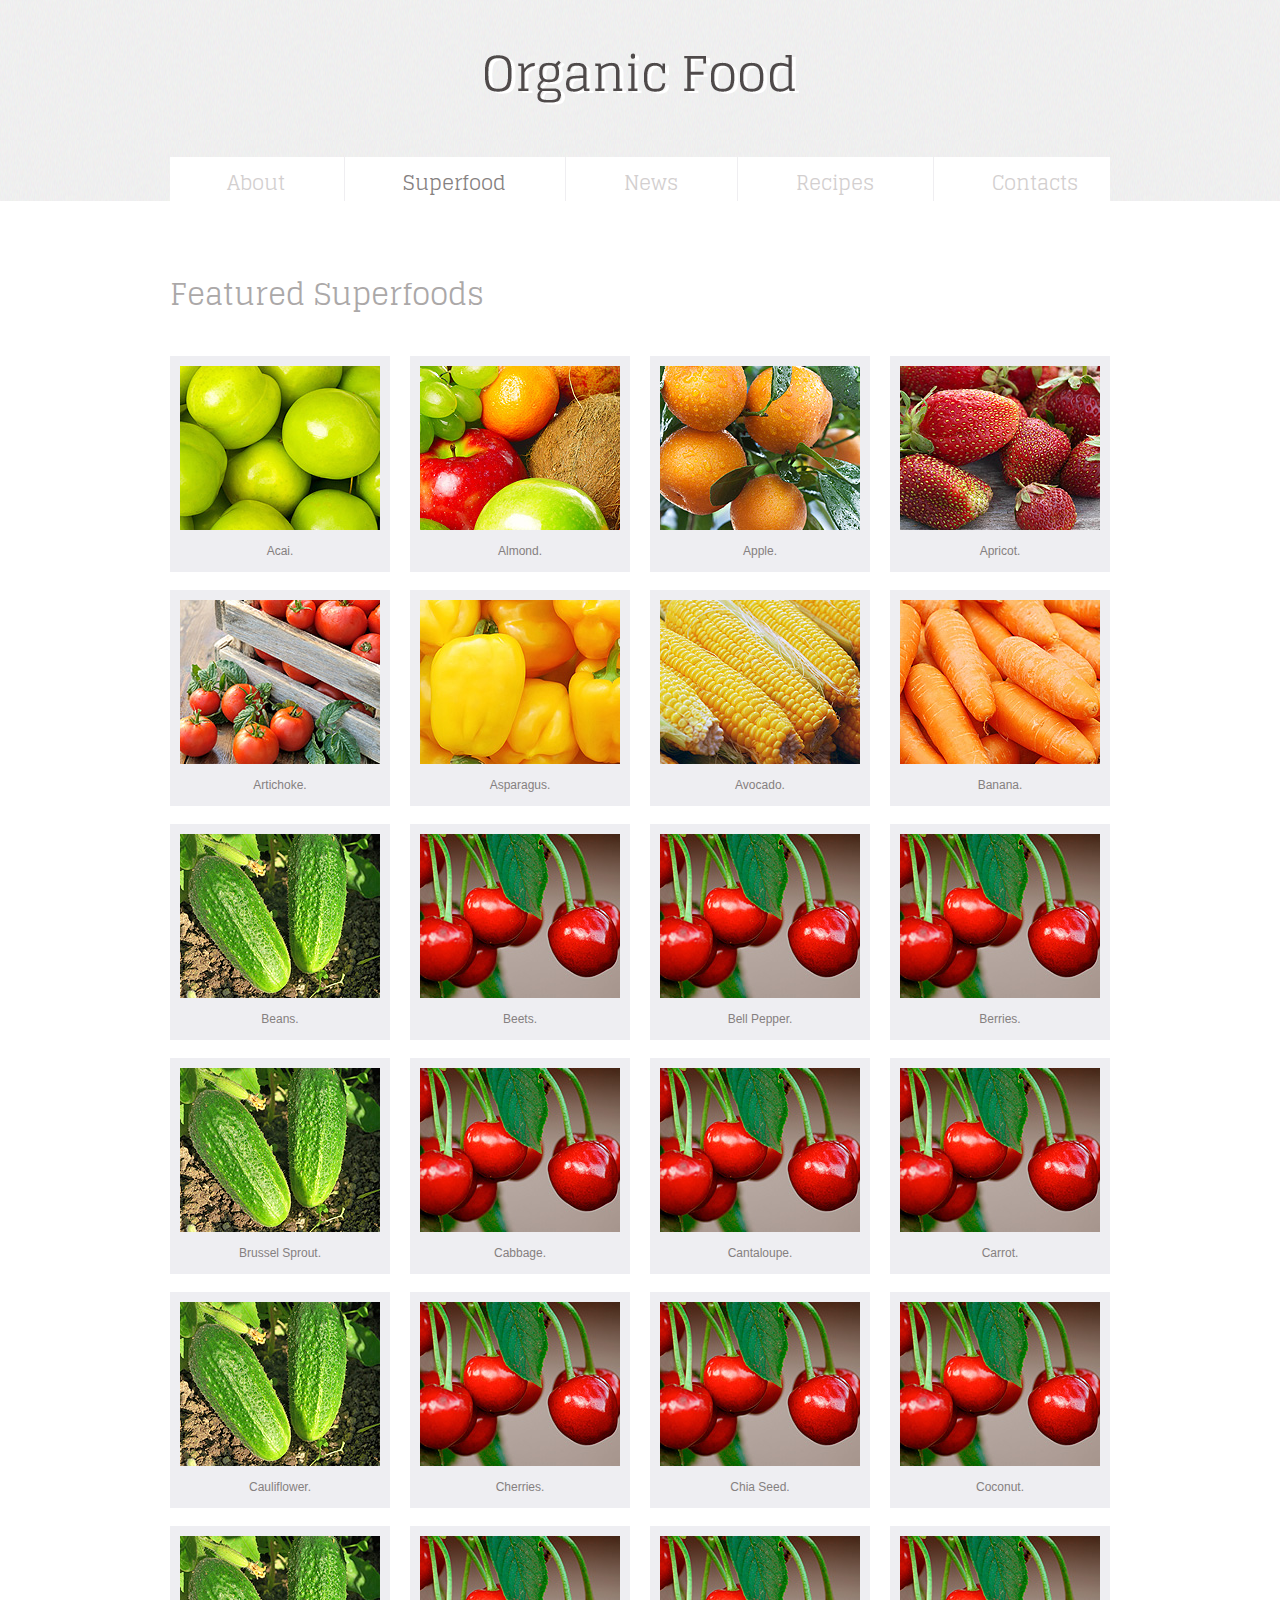
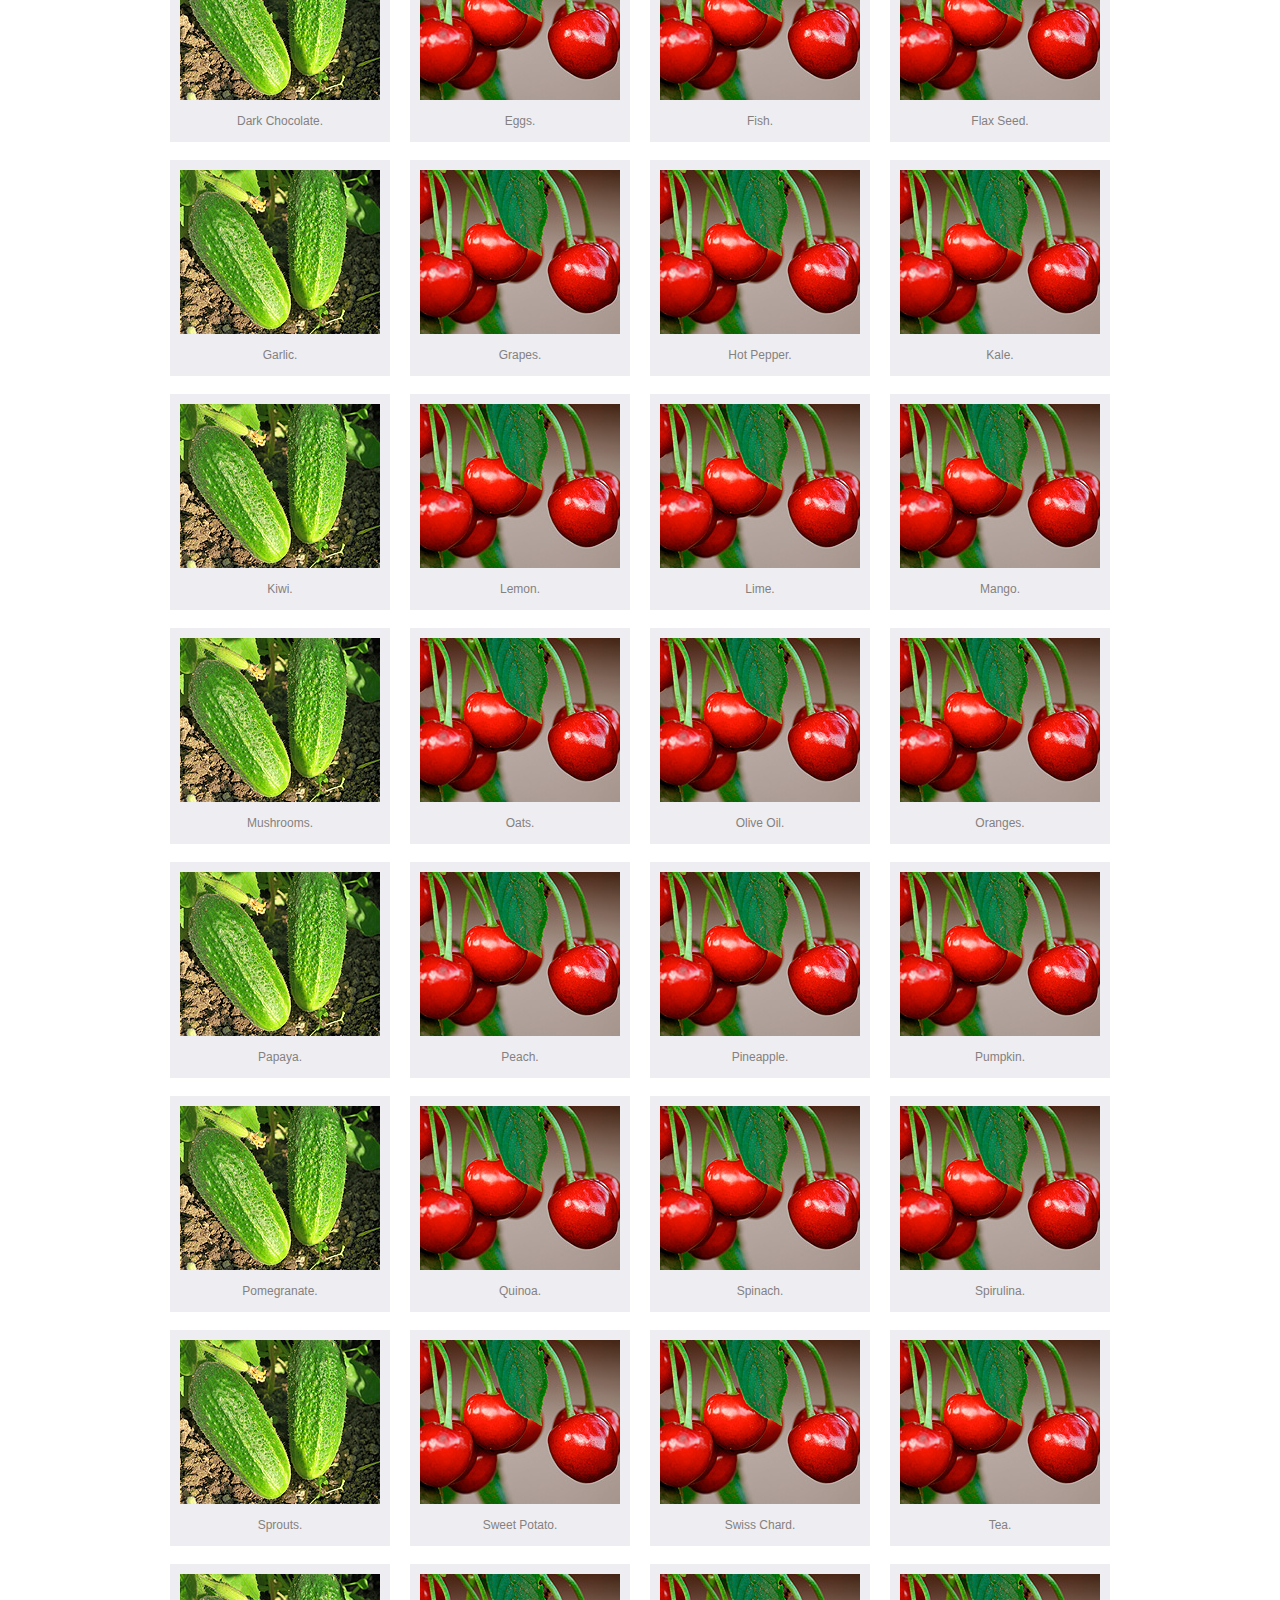
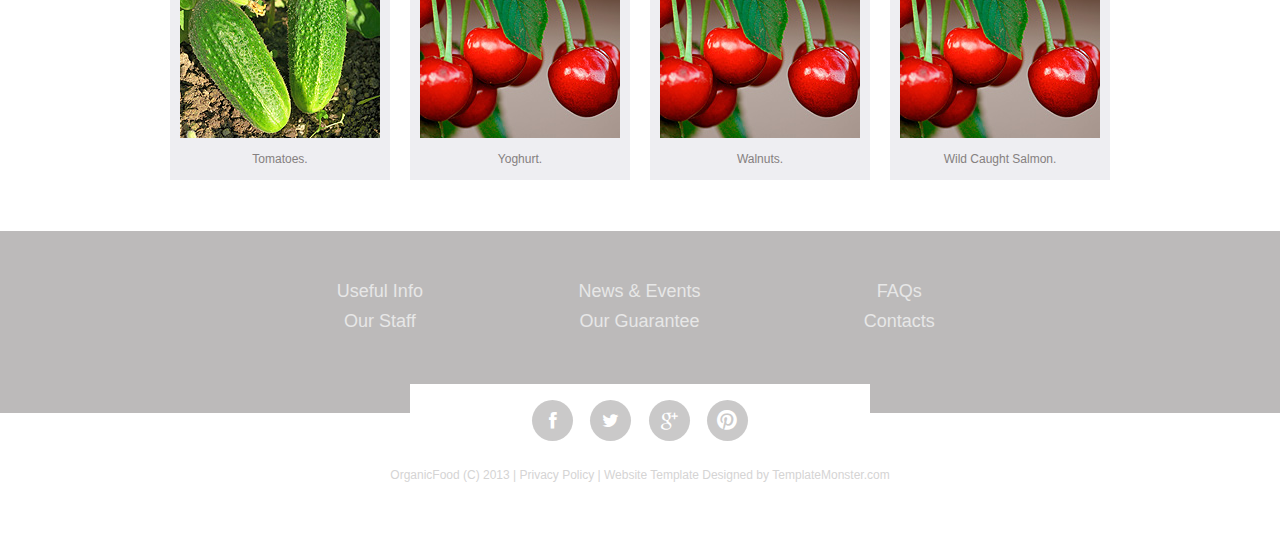
<file: Organic Food Free HTML5 Template/site/index-1.html>
<!DOCTYPE html>
<html lang="en">
     <head>
     <title>Superfoods</title>
     <meta charset="utf-8">
     <link rel="icon" href="images/favicon.ico">
     <link rel="shortcut icon" href="images/favicon.ico" />
     <link rel="stylesheet" href="css/style.css">
     <link rel="stylesheet" href="css/font-awesome.css">
     <link rel="stylesheet" href="css/touchTouch.css">
     <script src="js/jquery.js"></script>
     <script src="js/jquery-migrate-1.1.1.js"></script>
     <script src="js/superfish.js"></script>
     <script src="js/jquery.equalheights.js"></script>
     <script src="js/jquery.easing.1.3.js"></script>
     <script src="js/jquery.ui.totop.js"></script>
     <script src="js/touchTouch.jquery.js"></script>
    <script>
  
    
    $(document).ready(function(){
      $().UItoTop({ easingType: 'easeOutQuart' });
    });  
    
    $(function(){
        // Initialize the gallery
        $('.prod a.gal').touchTouch();
      });

    </script>
     <!--[if lt IE 8]>
       <div style=' clear: both; text-align:center; position: relative;'>
         <a href="http://windows.microsoft.com/en-US/internet-explorer/products/ie/home?ocid=ie6_countdown_bannercode">
           <img src="http://storage.ie6countdown.com/assets/100/images/banners/warning_bar_0000_us.jpg" border="0" height="42" width="820" alt="You are using an outdated browser. For a faster, safer browsing experience, upgrade for free today." />
         </a>
      </div>
    <![endif]-->
    <!--[if lt IE 9]>
      <script src="js/html5shiv.js"></script>
      <link rel="stylesheet" media="screen" href="css/ie.css">

    <![endif]-->
     </head>
     <body  class="">
<!--==============================header=================================-->
 <header> 
  <div class="container_12">
   <div class="grid_12"> 
    <h1><a href="index.html"><img src="images/logo.png" alt="Boo House"></a> </h1>
    <div class="menu_block">

     <nav  class="" >
      <ul class="sf-menu">
         <li><a href="index.html">About</a></li>
         <li class="current"><a href="index-1.html">Superfood</a></li>
         <li><a href="index-2.html">News</a></li>
         <li><a href="index-3.html">Recipes</a></li>
         <li><a href="index-4.html">Contacts</a></li>
       </ul>
    </nav>
    
 <div class="clear"></div>
</div>
<div class="clear"></div>
          </div>
      </div>
</header>

<!--==============================Content=================================-->

<div class="content"><div class="ic">More Website Templates @ TemplateMonster.com - September 21, 2013!</div>
  <div class="container_12">
    <div class="grid_12">
      <h3 class="mb0">Featured Superfoods</h3>
    </div>
    <div class="clear"></div>
    <div class="prod">
      <div class="grid_3">
        <div class="box">
          <div class="maxheight"><a href="images/Asparagus.jpg" class="gal"><img src="images/page2_img1.jpg" alt=""></a><a href="#">Acai. </a></div>
        </div>
      </div>
      <div class="grid_3">
        <div class="box">
          <div class="maxheight"><a href="images/beans-11.jpg" class="gal"><img src="images/page2_img2.jpg" alt=""></a><a href="#">Almond. </a></div>
        </div>
      </div>
      <div class="grid_3">
        <div class="box">
          <div class="maxheight"><a href="images/big3.jpg" class="gal"><img src="images/page2_img3.jpg" alt=""></a><a href="#">Apple. </a></div>
        </div>
      </div>
      <div class="grid_3">
        <div class="box">
          <div class="maxheight"><a href="images/big4.jpg" class="gal"><img src="images/page2_img4.jpg" alt=""></a><a href="#">Apricot. </a></div>
        </div>
      </div>
      <div class="clear"></div>
      <div class="grid_3">
        <div class="box">
          <div class="maxheight"><a href="images/big5.jpg" class="gal"><img src="images/page2_img5.jpg" alt=""></a><a href="#">Artichoke. </a></div>
        </div>
      </div>
      <div class="grid_3">
        <div class="box">
          <div class="maxheight"><a href="images/big6.jpg" class="gal"><img src="images/page2_img6.jpg" alt=""></a><a href="#">Asparagus. </a></div>
        </div>
      </div>
      <div class="grid_3">
        <div class="box">
          <div class="maxheight"><a href="images/big7.jpg" class="gal"><img src="images/page2_img7.jpg" alt=""></a><a href="#">Avocado. </a></div>
        </div>
      </div>
      <div class="grid_3">
        <div class="box">
          <div class="maxheight"><a href="images/big8.jpg" class="gal"><img src="images/page2_img8.jpg" alt=""></a><a href="#">Banana. </a></div>
        </div>
      </div>
      <div class="clear"></div>
      <div class="grid_3">
        <div class="box">
          <div class="maxheight"><a href="images/big9.jpg" class="gal"><img src="images/page2_img9.jpg" alt=""></a><a href="#">Beans. </a></div>
        </div>
      </div>
      <div class="grid_3">
        <div class="box">
          <div class="maxheight"><a href="images/big10.jpg" class="gal"><img src="images/page2_img10.jpg" alt=""></a><a href="#">Beets. </a></div>
        </div>
      </div>
      <div class="grid_3">
        <div class="box">
          <div class="maxheight"><a href="images/big10.jpg" class="gal"><img src="images/page2_img10.jpg" alt=""></a><a href="#">Bell Pepper. </a></div>
        </div>
      </div>
      <div class="grid_3">
        <div class="box">
          <div class="maxheight"><a href="images/big10.jpg" class="gal"><img src="images/page2_img10.jpg" alt=""></a><a href="#">Berries. </a></div>
        </div>
      </div>
      <div class="clear"></div>
      <div class="grid_3">
        <div class="box">
          <div class="maxheight"><a href="images/big9.jpg" class="gal"><img src="images/page2_img9.jpg" alt=""></a><a href="#">Brussel Sprout. </a></div>
        </div>
      </div>
      <div class="grid_3">
        <div class="box">
          <div class="maxheight"><a href="images/big10.jpg" class="gal"><img src="images/page2_img10.jpg" alt=""></a><a href="#">Cabbage. </a></div>
        </div>
      </div>
      <div class="grid_3">
        <div class="box">
          <div class="maxheight"><a href="images/big10.jpg" class="gal"><img src="images/page2_img10.jpg" alt=""></a><a href="#">Cantaloupe. </a></div>
        </div>
      </div>
      <div class="grid_3">
        <div class="box">
          <div class="maxheight"><a href="images/big10.jpg" class="gal"><img src="images/page2_img10.jpg" alt=""></a><a href="#">Carrot. </a></div>
        </div>
      </div>
      <div class="clear"></div>
      <div class="grid_3">
        <div class="box">
          <div class="maxheight"><a href="images/big9.jpg" class="gal"><img src="images/page2_img9.jpg" alt=""></a><a href="#">Cauliflower. </a></div>
        </div>
      </div>
      <div class="grid_3">
        <div class="box">
          <div class="maxheight"><a href="images/big10.jpg" class="gal"><img src="images/page2_img10.jpg" alt=""></a><a href="#">Cherries. </a></div>
        </div>
      </div>
      <div class="grid_3">
        <div class="box">
          <div class="maxheight"><a href="images/big10.jpg" class="gal"><img src="images/page2_img10.jpg" alt=""></a><a href="#">Chia Seed. </a></div>
        </div>
      </div>
      <div class="grid_3">
        <div class="box">
          <div class="maxheight"><a href="images/big10.jpg" class="gal"><img src="images/page2_img10.jpg" alt=""></a><a href="#">Coconut. </a></div>
        </div>
      </div>
      <div class="clear"></div>
      <div class="grid_3">
        <div class="box">
          <div class="maxheight"><a href="images/big9.jpg" class="gal"><img src="images/page2_img9.jpg" alt=""></a><a href="#">Dark Chocolate. </a></div>
        </div>
      </div>
      <div class="grid_3">
        <div class="box">
          <div class="maxheight"><a href="images/big10.jpg" class="gal"><img src="images/page2_img10.jpg" alt=""></a><a href="#">Eggs. </a></div>
        </div>
      </div>
      <div class="grid_3">
        <div class="box">
          <div class="maxheight"><a href="images/big10.jpg" class="gal"><img src="images/page2_img10.jpg" alt=""></a><a href="#">Fish. </a></div>
        </div>
      </div>
      <div class="grid_3">
        <div class="box">
          <div class="maxheight"><a href="images/big10.jpg" class="gal"><img src="images/page2_img10.jpg" alt=""></a><a href="#">Flax Seed. </a></div>
        </div>
      </div>
      <div class="clear"></div>
      <div class="grid_3">
        <div class="box">
          <div class="maxheight"><a href="images/big9.jpg" class="gal"><img src="images/page2_img9.jpg" alt=""></a><a href="#">Garlic. </a></div>
        </div>
      </div>
      <div class="grid_3">
        <div class="box">
          <div class="maxheight"><a href="images/big10.jpg" class="gal"><img src="images/page2_img10.jpg" alt=""></a><a href="#">Grapes. </a></div>
        </div>
      </div>
      <div class="grid_3">
        <div class="box">
          <div class="maxheight"><a href="images/big10.jpg" class="gal"><img src="images/page2_img10.jpg" alt=""></a><a href="#">Hot Pepper. </a></div>
        </div>
      </div>
      <div class="grid_3">
        <div class="box">
          <div class="maxheight"><a href="images/big10.jpg" class="gal"><img src="images/page2_img10.jpg" alt=""></a><a href="#">Kale. </a></div>
        </div>
      </div>
      <div class="clear"></div>
      <div class="grid_3">
        <div class="box">
          <div class="maxheight"><a href="images/big9.jpg" class="gal"><img src="images/page2_img9.jpg" alt=""></a><a href="#">Kiwi. </a></div>
        </div>
      </div>
      <div class="grid_3">
        <div class="box">
          <div class="maxheight"><a href="images/big10.jpg" class="gal"><img src="images/page2_img10.jpg" alt=""></a><a href="#">Lemon. </a></div>
        </div>
      </div>
      <div class="grid_3">
        <div class="box">
          <div class="maxheight"><a href="images/big10.jpg" class="gal"><img src="images/page2_img10.jpg" alt=""></a><a href="#">Lime. </a></div>
        </div>
      </div>
      <div class="grid_3">
        <div class="box">
          <div class="maxheight"><a href="images/big10.jpg" class="gal"><img src="images/page2_img10.jpg" alt=""></a><a href="#">Mango. </a></div>
        </div>
      </div>
      <div class="clear"></div>
      <div class="grid_3">
        <div class="box">
          <div class="maxheight"><a href="images/big9.jpg" class="gal"><img src="images/page2_img9.jpg" alt=""></a><a href="#">Mushrooms. </a></div>
        </div>
      </div>
      <div class="grid_3">
        <div class="box">
          <div class="maxheight"><a href="images/big10.jpg" class="gal"><img src="images/page2_img10.jpg" alt=""></a><a href="#">Oats. </a></div>
        </div>
      </div>
      <div class="grid_3">
        <div class="box">
          <div class="maxheight"><a href="images/big10.jpg" class="gal"><img src="images/page2_img10.jpg" alt=""></a><a href="#">Olive Oil. </a></div>
        </div>
      </div>
      <div class="grid_3">
        <div class="box">
          <div class="maxheight"><a href="images/big10.jpg" class="gal"><img src="images/page2_img10.jpg" alt=""></a><a href="#">Oranges. </a></div>
        </div>
      </div>
      <div class="clear"></div>
      <div class="grid_3">
        <div class="box">
          <div class="maxheight"><a href="images/big9.jpg" class="gal"><img src="images/page2_img9.jpg" alt=""></a><a href="#">Papaya. </a></div>
        </div>
      </div>
      <div class="grid_3">
        <div class="box">
          <div class="maxheight"><a href="images/big10.jpg" class="gal"><img src="images/page2_img10.jpg" alt=""></a><a href="#">Peach. </a></div>
        </div>
      </div>
      <div class="grid_3">
        <div class="box">
          <div class="maxheight"><a href="images/big10.jpg" class="gal"><img src="images/page2_img10.jpg" alt=""></a><a href="#">Pineapple. </a></div>
        </div>
      </div>
      <div class="grid_3">
        <div class="box">
          <div class="maxheight"><a href="images/big10.jpg" class="gal"><img src="images/page2_img10.jpg" alt=""></a><a href="#">Pumpkin. </a></div>
        </div>
      </div>
      <div class="clear"></div>
      <div class="grid_3">
        <div class="box">
          <div class="maxheight"><a href="images/big9.jpg" class="gal"><img src="images/page2_img9.jpg" alt=""></a><a href="#">Pomegranate. </a></div>
        </div>
      </div>
      <div class="grid_3">
        <div class="box">
          <div class="maxheight"><a href="images/big10.jpg" class="gal"><img src="images/page2_img10.jpg" alt=""></a><a href="#">Quinoa. </a></div>
        </div>
      </div>
      <div class="grid_3">
        <div class="box">
          <div class="maxheight"><a href="images/big10.jpg" class="gal"><img src="images/page2_img10.jpg" alt=""></a><a href="#">Spinach. </a></div>
        </div>
      </div>
      <div class="grid_3">
        <div class="box">
          <div class="maxheight"><a href="images/big10.jpg" class="gal"><img src="images/page2_img10.jpg" alt=""></a><a href="#">Spirulina. </a></div>
        </div>
      </div>
      <div class="clear"></div>
      <div class="grid_3">
        <div class="box">
          <div class="maxheight"><a href="images/big9.jpg" class="gal"><img src="images/page2_img9.jpg" alt=""></a><a href="#">Sprouts. </a></div>
        </div>
      </div>
      <div class="grid_3">
        <div class="box">
          <div class="maxheight"><a href="images/big10.jpg" class="gal"><img src="images/page2_img10.jpg" alt=""></a><a href="#">Sweet Potato. </a></div>
        </div>
      </div>
      <div class="grid_3">
        <div class="box">
          <div class="maxheight"><a href="images/big10.jpg" class="gal"><img src="images/page2_img10.jpg" alt=""></a><a href="#">Swiss Chard. </a></div>
        </div>
      </div>
      <div class="grid_3">
        <div class="box">
          <div class="maxheight"><a href="images/big10.jpg" class="gal"><img src="images/page2_img10.jpg" alt=""></a><a href="#">Tea. </a></div>
        </div>
      </div>
      <div class="clear"></div>
      <div class="grid_3">
        <div class="box">
          <div class="maxheight"><a href="images/big9.jpg" class="gal"><img src="images/page2_img9.jpg" alt=""></a><a href="#">Tomatoes. </a></div>
        </div>
      </div>
      <div class="grid_3">
        <div class="box">
          <div class="maxheight"><a href="images/big10.jpg" class="gal"><img src="images/page2_img10.jpg" alt=""></a><a href="#">Yoghurt. </a></div>
        </div>
      </div>
      <div class="grid_3">
        <div class="box">
          <div class="maxheight"><a href="images/big10.jpg" class="gal"><img src="images/page2_img10.jpg" alt=""></a><a href="#">Walnuts. </a></div>
        </div>
      </div>
      <div class="grid_3">
        <div class="box">
          <div class="maxheight"><a href="images/big10.jpg" class="gal"><img src="images/page2_img10.jpg" alt=""></a><a href="#">Wild Caught Salmon. </a></div>
        </div>
      </div>
    </div>
  </div>
</div>
<!--==============================footer=================================-->
<div class="bottom_block">
    <div class="container_12">
      <div class="grid_10 prefix_1">
        <div class="column"><a href="#">Useful Info</a><br><a href="#">Our Staff</a></div>
        <div class="column"><a href="#">News &amp; Events
</a><br><a href="#">Our Guarantee</a></div>
        <div class="column"><a href="#">FAQs
</a><br><a href="#">Contacts</a></div>
        <div class="clear"></div>
          <div class="socials">
            <a href="#"><i class=" icon-facebook"></i></a>
            <a href="#"><i  class="icon-twitter"></i></a>
            <a href="#"><i class=" icon-google-plus "></i></a>
            <a href="#"><i class=" icon-pinterest"></i></a>
          </div>
        
      </div>
    </div>
</div>


<footer>    
  <div class="container_12">
    <div class="grid_12">

      <div class="copy">
      OrganicFood  (C) 2013 | <a href="#">Privacy Policy</a> | Website Template  Designed by <a href="http://www.templatemonster.com/" rel="nofollow">TemplateMonster.com</a>
      </div>
    </div>
  </div>
</footer>

</body>
</html>
</file>
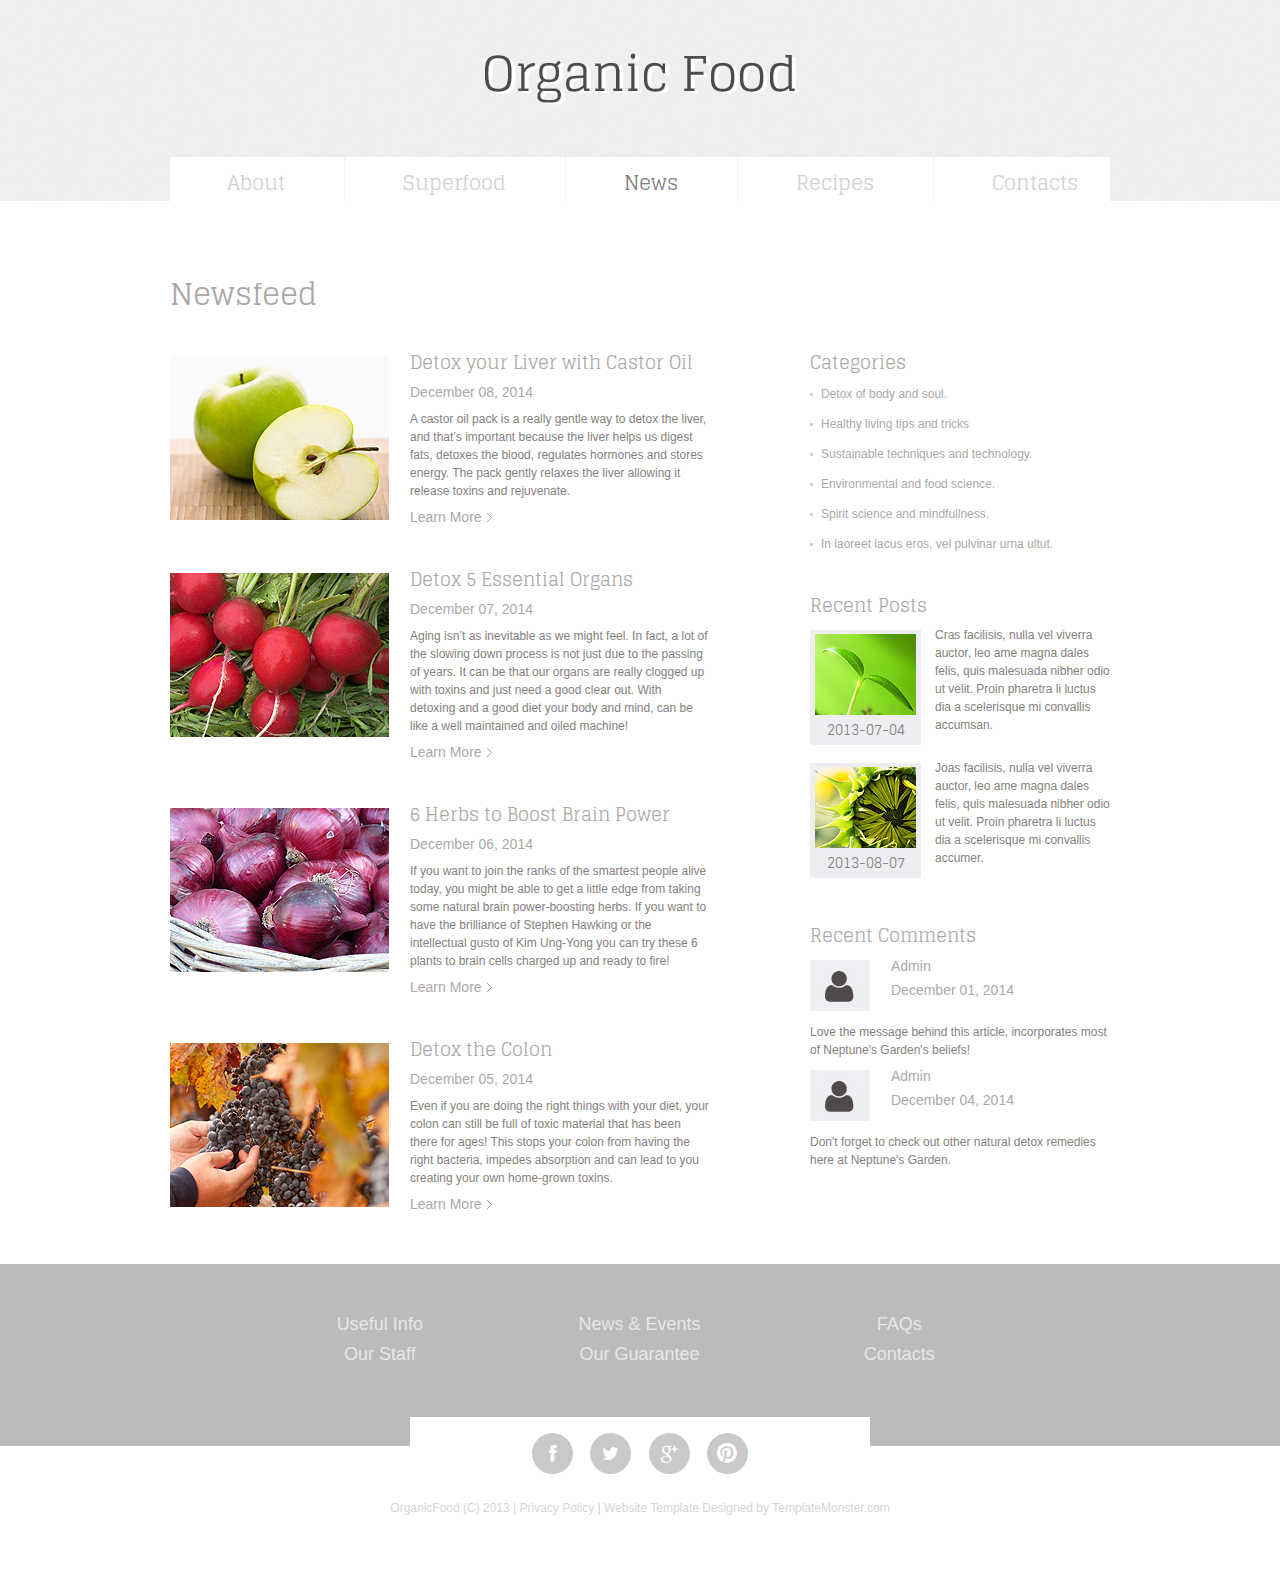
<file: Organic Food Free HTML5 Template/site/index-2.html>
<!DOCTYPE html>
<html lang="en">
     <head>
     <title>Newsfeed</title>
     <meta charset="utf-8">
     <link rel="icon" href="images/favicon.ico">
     <link rel="shortcut icon" href="images/favicon.ico" />
     <link rel="stylesheet" href="css/style.css">
     <link rel="stylesheet" href="css/font-awesome.css">
     <script src="js/jquery.js"></script>
     <script src="js/jquery-migrate-1.1.1.js"></script>
     <script src="js/superfish.js"></script>
     <script src="js/jquery.equalheights.js"></script>
     <script src="js/jquery.easing.1.3.js"></script>
     <script src="js/jquery.ui.totop.js"></script>
    <script>

    $(document).ready(function(){
      $().UItoTop({ easingType: 'easeOutQuart' });
    });  

    </script>
     <!--[if lt IE 8]>
       <div style=' clear: both; text-align:center; position: relative;'>
         <a href="http://windows.microsoft.com/en-US/internet-explorer/products/ie/home?ocid=ie6_countdown_bannercode">
           <img src="http://storage.ie6countdown.com/assets/100/images/banners/warning_bar_0000_us.jpg" border="0" height="42" width="820" alt="You are using an outdated browser. For a faster, safer browsing experience, upgrade for free today." />
         </a>
      </div>
    <![endif]-->
    <!--[if lt IE 9]>
      <script src="js/html5shiv.js"></script>
      <link rel="stylesheet" media="screen" href="css/ie.css">

    <![endif]-->
     </head>
     <body  class="">
<!--==============================header=================================-->
 <header> 
  <div class="container_12">
   <div class="grid_12"> 
    <h1><a href="index.html"><img src="images/logo.png" alt="Boo House"></a> </h1>
    <div class="menu_block">

     <nav  class="" >
      <ul class="sf-menu">
         <li><a href="index.html">About</a></li>
         <li><a href="index-1.html">Superfood</a></li>
         <li class="current"><a href="index-2.html">News</a></li>
         <li><a href="index-3.html">Recipes</a></li>
         <li><a href="index-4.html">Contacts</a></li>
       </ul>
    </nav>
    
 <div class="clear"></div>
</div>
<div class="clear"></div>
          </div>
      </div>
</header>

<!--==============================Content=================================-->

<div class="content"><div class="ic">More Website Templates @ TemplateMonster.com - September 21, 2013!</div>
  <div class="container_12">
    <div class="grid_12">
      <h3>Newsfeed</h3>      </div>
      <div class="grid_7">
        <div class="blog">
          <img src="images/page3_img1.jpg" alt="" class="img_inner fleft">
          <div class="extra_wrapper">
            <h4><a href="#">Detox your Liver with Castor Oil </a></h4>
            <time datetime="2013-01-01">December 08, 2014</time>A castor oil pack is a really gentle way to detox the liver, and that’s important because the liver helps us digest fats, detoxes the blood, regulates hormones and stores energy. The pack gently relaxes the liver allowing it release toxins and rejuvenate. 
            <br>
            <a href="#" class="link1">Learn More</a>
          </div>
        </div>
        <div class="blog">
          <img src="images/page3_img2.jpg" alt="" class="img_inner fleft">
          <div class="extra_wrapper">
            <h4><a href="#">Detox 5 Essential Organs</a></h4>
            <time datetime="2013-01-01">December 07, 2014</time>Aging isn’t as inevitable as we might feel. In fact, a lot of the slowing down process is not just due to the passing of years. It can be that our organs are really clogged up with toxins and just need a good clear out. With detoxing and a good diet your body and mind, can be like a well maintained and oiled machine!
            <br>
            <a href="#" class="link1">Learn More</a>
          </div>
        </div>
        <div class="blog">
          <img src="images/page3_img3.jpg" alt="" class="img_inner fleft">
          <div class="extra_wrapper">
            <h4><a href="#">6 Herbs to Boost Brain Power</a></h4>
            <time datetime="2013-01-01">December 06, 2014</time>If you want to join the ranks of the smartest people alive today, you might be able to get a little edge from taking some natural brain power-boosting herbs. If you want to have the brilliance of Stephen Hawking or the intellectual gusto of Kim Ung-Yong you can try these 6 plants to brain cells charged up and ready to fire! 
            <br>
            <a href="#" class="link1">Learn More</a>
          </div>
        </div>
        <div class="blog">
          <img src="images/page3_img4.jpg" alt="" class="img_inner fleft">
          <div class="extra_wrapper">
            <h4><a href="#">Detox the Colon </a></h4>
            <time datetime="2013-01-01">December 05, 2014</time>Even if you are doing the right things with your diet, your colon can still be full of toxic material that has been there for ages! This stops your colon from having the right bacteria, impedes absorption and can lead to you creating your own home-grown toxins.
            <br>
            <a href="#" class="link1">Learn More</a>
          </div>
        </div>

    </div>
    <div class="grid_4 prefix_1">
      <h4>Categories</h4>
      <ul class="list">
        <li><a href="#">Detox of body and soul.</a></li>
        <li><a href="#">Healthy living tips and tricks</a></li>
        <li><a href="#">Sustainable techniques and technology.</a></li>
        <li><a href="#">Environmental and food science.</a></li>
        <li><a href="#">Spirit science and mindfullness.</a></li>
        <li><a href="#"> In laoreet lacus eros, vel pulvinar urna ultut.</a></li>
      </ul>
      <h4 class="head1">Recent Posts</h4>
      <div class="post">
        <div class="l_blox">
          <img src="images/page3_img5.jpg" alt="">
          <time datetime="2013-01-01">2013-07-04</time>
        </div>
        <div class="extra_wrapper"><a href="#">Cras facilisis, nulla vel viverra auctor, leo ame magna dales felis, quis malesuada nibher odio ut velit. Proin pharetra li luctus dia a scelerisque mi
convallis accumsan. </a></div>
      </div>
      <div class="post">
        <div class="l_blox">
          <img src="images/page3_img6.jpg" alt="">
          <time datetime="2013-01-01">2013-08-07</time>
        </div>
        <div class="extra_wrapper"><a href="#">Joas facilisis, nulla vel viverra auctor, leo ame magna dales felis, quis malesuada nibher odio ut velit. Proin pharetra li luctus dia a scelerisque mi
convallis accumer. </a></div>
      </div>
      <h4 class="head1">Recent Comments</h4>
      <div class="comm">
        <div class="user">
          <img src="images/page3_img7.jpg" alt="" class="img_inner fleft">
          <div class="extra_wrapper">
            <p><a href="#">Admin</a></p>
            <time datetime="2013-01-01">December 01, 2014</time>
          </div>
        </div>
        Love the message behind this article, incorporates most of Neptune's Garden's beliefs!
      </div>
      <div class="comm">
        <div class="user">
          <img src="images/page3_img7.jpg" alt="" class="img_inner fleft">
          <div class="extra_wrapper">
            <p><a href="#">Admin</a></p>
            <time datetime="2013-01-01">December 04, 2014</time>
          </div>
        </div>
        Don't forget to check out other natural detox remedies here at Neptune's Garden.
      </div>
    </div>
  </div>
</div>
<!--==============================footer=================================-->
<div class="bottom_block">
    <div class="container_12">
      <div class="grid_10 prefix_1">
        <div class="column"><a href="#">Useful Info</a><br><a href="#">Our Staff</a></div>
        <div class="column"><a href="#">News &amp; Events
</a><br><a href="#">Our Guarantee</a></div>
        <div class="column"><a href="#">FAQs
</a><br><a href="#">Contacts</a></div>
        <div class="clear"></div>
          <div class="socials">
            <a href="#"><i class=" icon-facebook"></i></a>
            <a href="#"><i  class="icon-twitter"></i></a>
            <a href="#"><i class=" icon-google-plus "></i></a>
            <a href="#"><i class=" icon-pinterest"></i></a>
          </div>
        
      </div>
    </div>
</div>


<footer>    
  <div class="container_12">
    <div class="grid_12">

      <div class="copy">
      OrganicFood  (C) 2013 | <a href="#">Privacy Policy</a> | Website Template  Designed by <a href="http://www.templatemonster.com/" rel="nofollow">TemplateMonster.com</a>
      </div>
    </div>
  </div>
</footer>

</body>
</html>
</file>
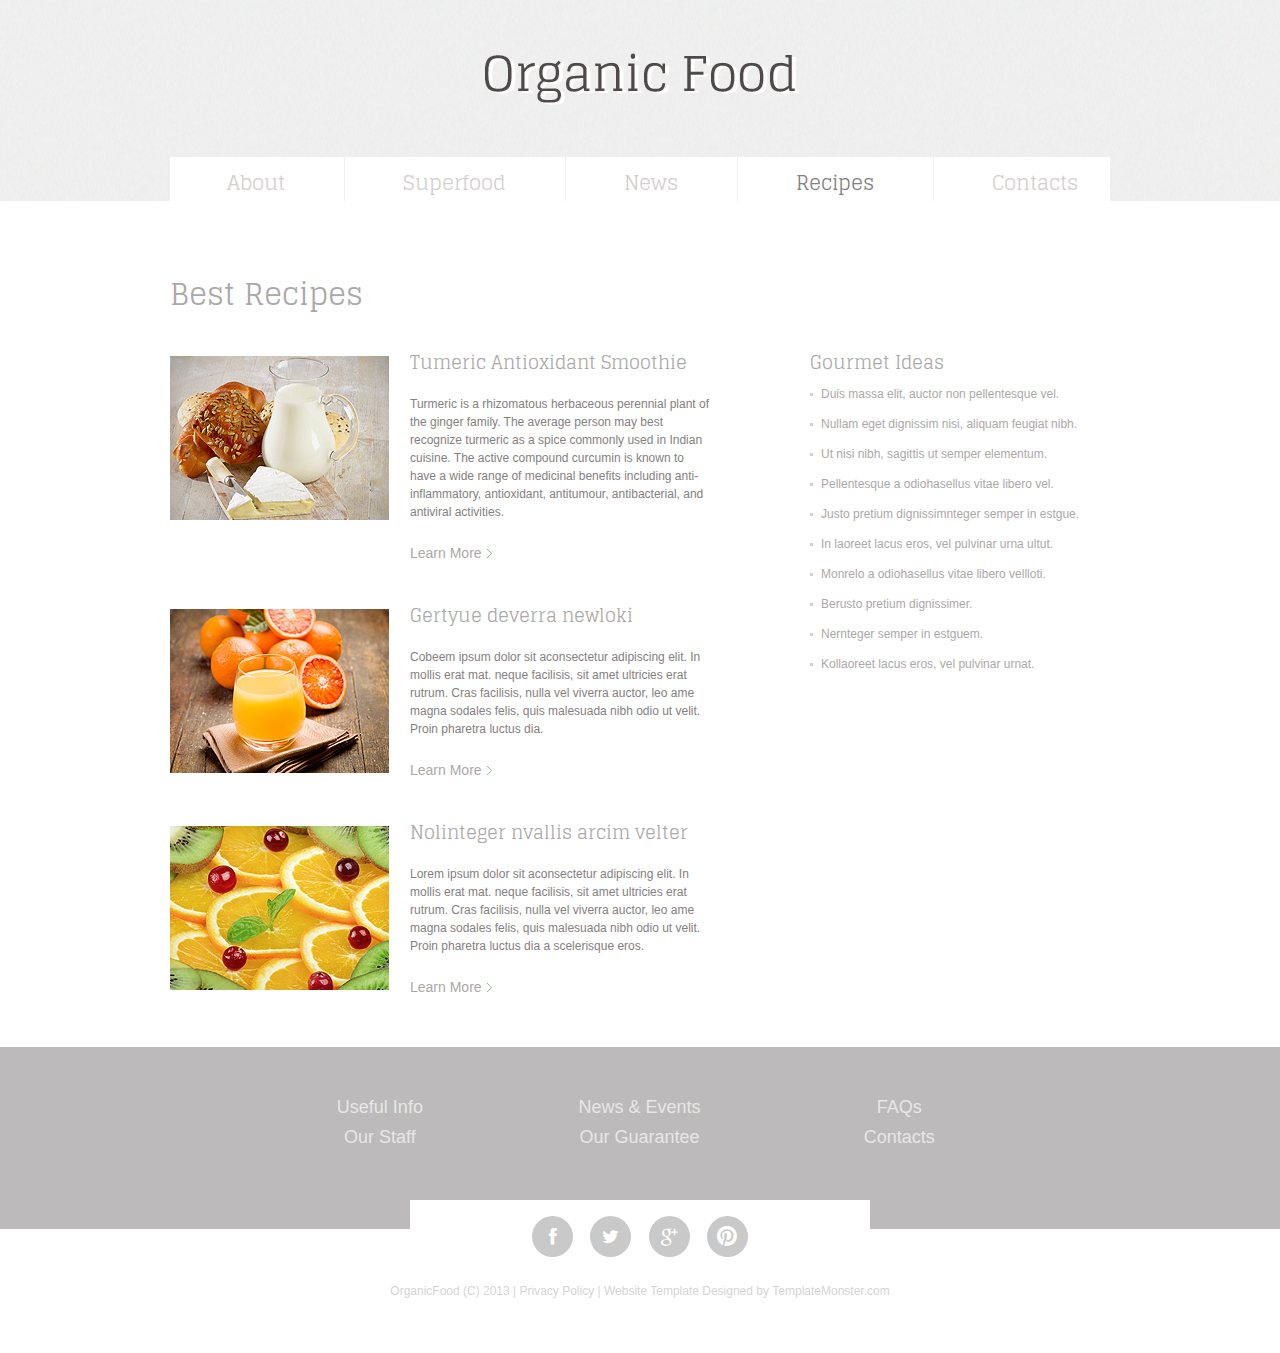
<file: Organic Food Free HTML5 Template/site/index-3.html>
<!DOCTYPE html>
<html lang="en">
     <head>
     <title>Recipes</title>
     <meta charset="utf-8">
     <link rel="icon" href="images/favicon.ico">
     <link rel="shortcut icon" href="images/favicon.ico" />
     <link rel="stylesheet" href="css/style.css">
     <link rel="stylesheet" href="css/font-awesome.css">
     <script src="js/jquery.js"></script>
     <script src="js/jquery-migrate-1.1.1.js"></script>
     <script src="js/superfish.js"></script>
     <script src="js/jquery.equalheights.js"></script>
     <script src="js/jquery.easing.1.3.js"></script>
     <script src="js/jquery.ui.totop.js"></script>
    <script>

    $(document).ready(function(){
      $().UItoTop({ easingType: 'easeOutQuart' });
    });  

    </script>
     <!--[if lt IE 8]>
       <div style=' clear: both; text-align:center; position: relative;'>
         <a href="http://windows.microsoft.com/en-US/internet-explorer/products/ie/home?ocid=ie6_countdown_bannercode">
           <img src="http://storage.ie6countdown.com/assets/100/images/banners/warning_bar_0000_us.jpg" border="0" height="42" width="820" alt="You are using an outdated browser. For a faster, safer browsing experience, upgrade for free today." />
         </a>
      </div>
    <![endif]-->
    <!--[if lt IE 9]>
      <script src="js/html5shiv.js"></script>
      <link rel="stylesheet" media="screen" href="css/ie.css">

    <![endif]-->
     </head>
     <body  class="">
<!--==============================header=================================-->
 <header> 
  <div class="container_12">
   <div class="grid_12"> 
    <h1><a href="index.html"><img src="images/logo.png" alt="Boo House"></a> </h1>
    <div class="menu_block">

     <nav  class="" >
      <ul class="sf-menu">
         <li><a href="index.html">About</a></li>
         <li><a href="index-1.html">Superfood</a></li>
         <li><a href="index-2.html">News</a></li>
         <li class="current"><a href="index-3.html">Recipes</a></li>
         <li><a href="index-4.html">Contacts</a></li>
       </ul>
    </nav>
    
 <div class="clear"></div>
</div>
<div class="clear"></div>
          </div>
      </div>
</header>

<!--==============================Content=================================-->

<div class="content"><div class="ic">More Website Templates @ TemplateMonster.com - September 21, 2013!</div>
  <div class="container_12">
    <div class="grid_12">
      <h3>Best Recipes</h3>
    </div>
    <div class="grid_7">
      <div class="rec"><img src="images/page4_img1.jpg" alt="" class="img_inner fleft "><div class="extra_wrapper">
          <h4 class="head2"><a href="#">Tumeric Antioxidant Smoothie </a></h4>Turmeric is a rhizomatous herbaceous perennial plant of the ginger family. The average person may best recognize turmeric as a spice commonly used in Indian cuisine. The active compound curcumin is known to have a wide range of medicinal benefits including anti-inflammatory, antioxidant, antitumour, antibacterial, and antiviral activities. 
          <br>
          <a href="#" class="link1">Learn More</a>
       </div></div>
      <div class="rec"><img src="images/page4_img2.jpg" alt="" class="img_inner fleft "><div class="extra_wrapper">
          <h4 class="head2"><a href="#">Gertyue deverra newloki</a></h4>Cobeem ipsum dolor sit aconsectetur adipiscing elit. In mollis erat mat. neque facilisis, sit amet ultricies erat rutrum. Cras facilisis, nulla vel viverra auctor, leo ame magna sodales felis, quis malesuada nibh odio ut velit. Proin pharetra luctus dia.
          <br>
          <a href="#" class="link1">Learn More</a>
        </div></div>
      <div class="rec"><img src="images/page4_img3.jpg" alt="" class="img_inner fleft "><div class="extra_wrapper">
          <h4 class="head2"><a href="#">Nolinteger nvallis arcim velter </a></h4>Lorem ipsum dolor sit aconsectetur adipiscing elit. In mollis erat mat. neque facilisis, sit amet ultricies erat rutrum. Cras facilisis, nulla vel viverra auctor, leo ame magna sodales felis, quis malesuada nibh odio ut velit. Proin pharetra luctus dia a scelerisque eros. 
          <br>
          <a href="#" class="link1">Learn More</a>
        </div></div>
    </div>
    <div class="grid_4 prefix_1">
      <h4>Gourmet Ideas</h4>
      <ul class="list">
        <li><a href="#">Duis massa elit, auctor non pellentesque vel.</a></li>
        <li><a href="#">Nullam eget dignissim nisi, aliquam feugiat nibh. </a></li>
        <li><a href="#">Ut nisi nibh, sagittis ut semper elementum.</a></li>
        <li><a href="#">Pellentesque a odiohasellus vitae libero vel.</a></li>
        <li><a href="#">Justo pretium dignissimnteger semper in estgue.</a></li>
        <li><a href="#"> In laoreet lacus eros, vel pulvinar urna ultut.</a></li>
        <li><a href="#">Monrelo a odiohasellus vitae libero vellloti.</a></li>
        <li><a href="#">Berusto pretium dignissimer. </a></li>
        <li><a href="#">Nernteger semper in estguem.</a></li>
        <li><a href="#">Kollaoreet lacus eros, vel pulvinar urnat.</a></li>
      </ul>
    </div>
  </div>
</div>
<!--==============================footer=================================-->
<div class="bottom_block">
    <div class="container_12">
      <div class="grid_10 prefix_1">
        <div class="column"><a href="#">Useful Info</a><br><a href="#">Our Staff</a></div>
        <div class="column"><a href="#">News &amp; Events
</a><br><a href="#">Our Guarantee</a></div>
        <div class="column"><a href="#">FAQs
</a><br><a href="#">Contacts</a></div>
        <div class="clear"></div>
          <div class="socials">
            <a href="#"><i class=" icon-facebook"></i></a>
            <a href="#"><i  class="icon-twitter"></i></a>
            <a href="#"><i class=" icon-google-plus "></i></a>
            <a href="#"><i class=" icon-pinterest"></i></a>
          </div>
        
      </div>
    </div>
</div>


<footer>    
  <div class="container_12">
    <div class="grid_12">

      <div class="copy">
      OrganicFood  (C) 2013 | <a href="#">Privacy Policy</a> | Website Template  Designed by <a href="http://www.templatemonster.com/" rel="nofollow">TemplateMonster.com</a>
      </div>
    </div>
  </div>
</footer>

</body>
</html>
</file>
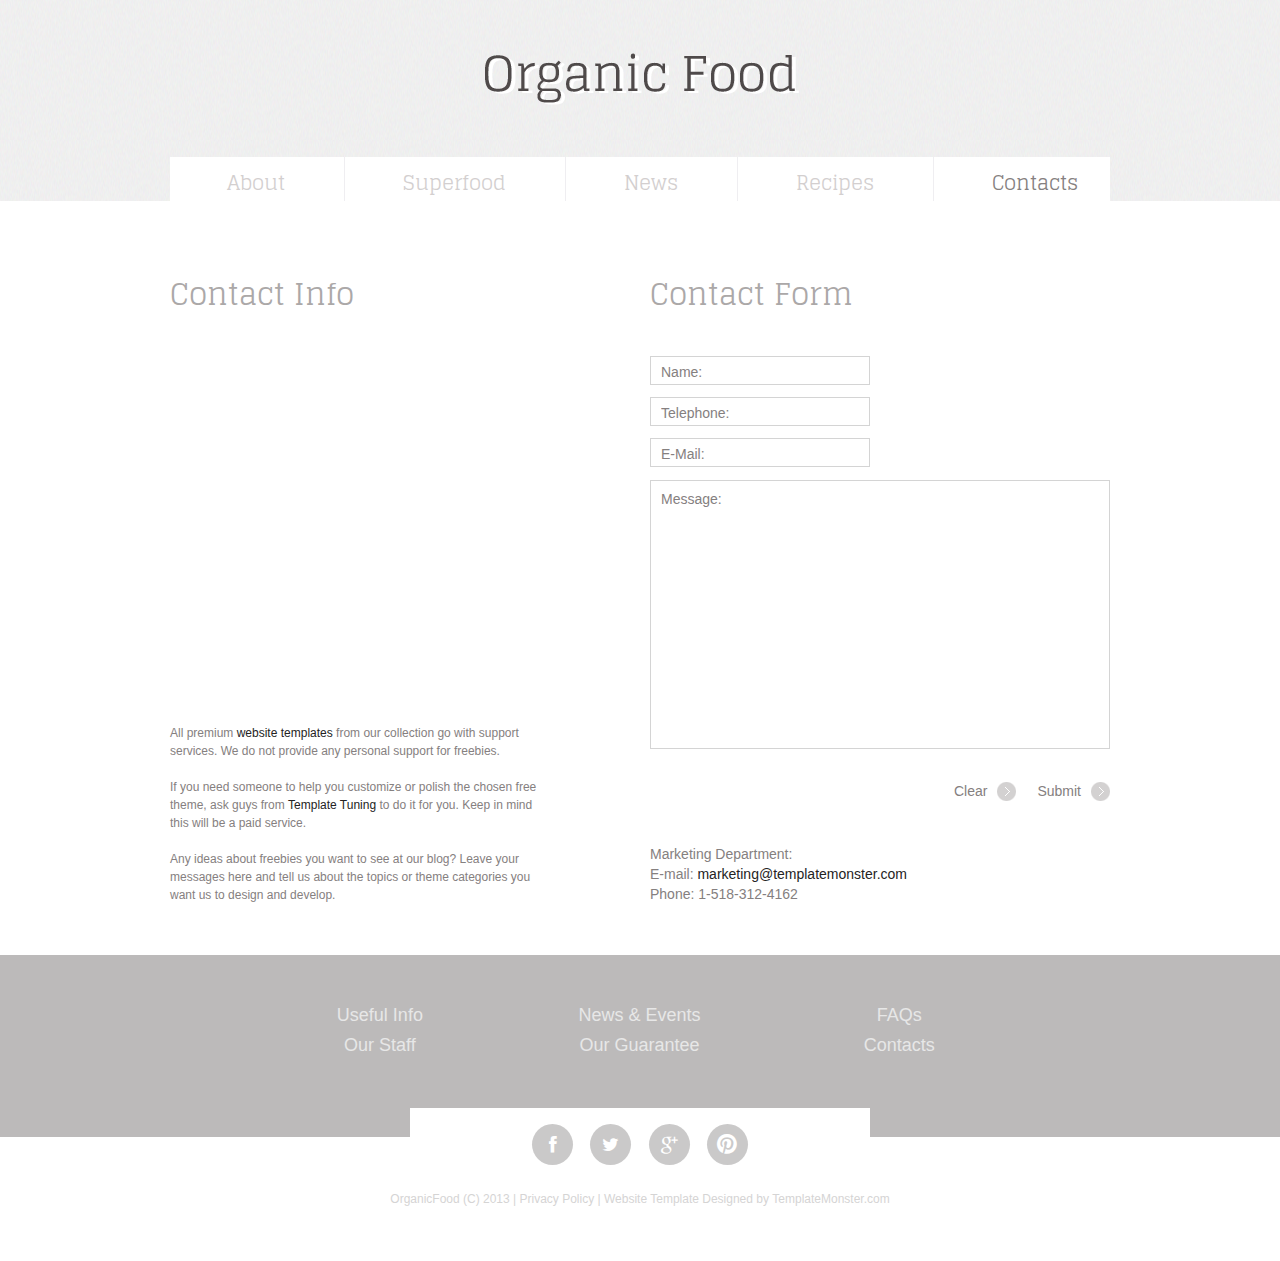
<file: Organic Food Free HTML5 Template/site/index-4.html>
<!DOCTYPE html>
<html lang="en">
     <head>
     <title>Contacts</title>
     <meta charset="utf-8">
     <link rel="icon" href="images/favicon.ico">
     <link rel="shortcut icon" href="images/favicon.ico" />
     <link rel="stylesheet" href="css/style.css">
     <link rel="stylesheet" href="css/form.css">
     <link rel="stylesheet" href="css/font-awesome.css">
     <script src="js/jquery.js"></script>
     <script src="js/jquery-migrate-1.1.1.js"></script>
     <script src="js/superfish.js"></script>
     <script src="js/forms.js"></script>
     <script src="js/jquery.equalheights.js"></script>
     <script src="js/jquery.easing.1.3.js"></script>
     <script src="js/jquery.ui.totop.js"></script>
    <script>

    $(document).ready(function(){
      $().UItoTop({ easingType: 'easeOutQuart' });
    });  

    </script>
     <!--[if lt IE 8]>
       <div style=' clear: both; text-align:center; position: relative;'>
         <a href="http://windows.microsoft.com/en-US/internet-explorer/products/ie/home?ocid=ie6_countdown_bannercode">
           <img src="http://storage.ie6countdown.com/assets/100/images/banners/warning_bar_0000_us.jpg" border="0" height="42" width="820" alt="You are using an outdated browser. For a faster, safer browsing experience, upgrade for free today." />
         </a>
      </div>
    <![endif]-->
    <!--[if lt IE 9]>
      <script src="js/html5shiv.js"></script>
      <link rel="stylesheet" media="screen" href="css/ie.css">

    <![endif]-->
     </head>
     <body  class="">
<!--==============================header=================================-->
 <header> 
  <div class="container_12">
   <div class="grid_12"> 
    <h1><a href="index.html"><img src="images/logo.png" alt="Boo House"></a> </h1>
    <div class="menu_block">

     <nav  class="" >
      <ul class="sf-menu">
         <li><a href="index.html">About</a></li>
         <li><a href="index-1.html">Superfood</a></li>
         <li><a href="index-2.html">News</a></li>
         <li><a href="index-3.html">Recipes</a></li>
         <li class="current"><a href="index-4.html">Contacts</a></li>
       </ul>
    </nav>
    
 <div class="clear"></div>
</div>
<div class="clear"></div>
          </div>
      </div>
</header>

<!--==============================Content=================================-->

<div class="content"><div class="ic">More Website Templates @ TemplateMonster.com - September 21, 2013!</div>
  <div class="container_12">
    <div class="grid_5">
      <h3>Contact Info</h3>
            <div class="map">
            <figure class="img_inner fleft">
                          <iframe src="https://www.google.com/maps/embed?pb=!1m10!1m8!1m3!1d6251.428021213215!2d-78.86815639999999!3d38.4249736!3m2!1i1024!2i768!4f13.1!5e0!3m2!1sen!2sus!4v1418178247217" width="600" height="450" frameborder="0" style="border:0"></iframe>
               </figure>
               <p>All premium <span class="col1"><a href="http://www.templatemonster.com/category.php" rel="nofollow">website templates</a></span> from our collection go with support services. We do not provide any personal support for freebies. </p>
               <p>If you need someone to help you customize or polish the chosen free theme, ask guys from <span class="col1"><a href="http://templatetuning.com" rel="dofollow">Template Tuning</a></span> to do it for you. Keep in mind this will be a paid service.</p>
               Any ideas about freebies you want to see at our blog? Leave your messages here and tell us about the topics or theme categories you want us to design and develop. 
              
          </div>
    </div>
    <div class="grid_6 prefix_1">
      <h3>Contact Form</h3>
      <form id="form">
      <div class="success_wrapper">
      <div class="success">Contact form submitted!<br>
      <strong>We will be in touch soon.</strong> </div></div>
      <fieldset>
      <label class="name">
      <input type="text" value="Name:">
      <br class="clear">
      <span class="error error-empty">*This is not a valid name.</span><span class="empty error-empty">*This field is required.</span> </label>
     
      <label class="phone">
      <input type="tel" value="Telephone:">
      <br class="clear">
      <span class="error error-empty">*This is not a valid phone number.</span><span class="empty error-empty">*This field is required.</span> </label>
       <label class="email">
      <input type="text" value="E-Mail:">
      <br class="clear">
      <span class="error error-empty">*This is not a valid email address.</span><span class="empty error-empty">*This field is required.</span> </label>
      <label class="message">
      <textarea>Message:</textarea>
      <br class="clear">
      <span class="error">*The message is too short.</span> <span class="empty">*This field is required.</span> </label>
      <div class="clear"></div>
      <div class="btns"><a data-type="reset" class="">Clear</a><a data-type="submit" class="">Submit</a>
      <div class="clear"></div>
      </div></fieldset></form>
      <div class="st1">
      Marketing Department: <br>
      E-mail: <span class="col1"><a href="#">marketing@templatemonster.com</a></span><br>
      Phone: 1-518-312-4162
      </div>
    </div>
  </div>
</div>
<!--==============================footer=================================-->
<div class="bottom_block">
    <div class="container_12">
      <div class="grid_10 prefix_1">
        <div class="column"><a href="#">Useful Info</a><br><a href="#">Our Staff</a></div>
        <div class="column"><a href="#">News &amp; Events
</a><br><a href="#">Our Guarantee</a></div>
        <div class="column"><a href="#">FAQs
</a><br><a href="#">Contacts</a></div>
        <div class="clear"></div>
          <div class="socials">
            <a href="#"><i class=" icon-facebook"></i></a>
            <a href="#"><i  class="icon-twitter"></i></a>
            <a href="#"><i class=" icon-google-plus "></i></a>
            <a href="#"><i class=" icon-pinterest"></i></a>
          </div>
        
      </div>
    </div>
</div>


<footer>    
  <div class="container_12">
    <div class="grid_12">

      <div class="copy">
      OrganicFood  (C) 2013 | <a href="#">Privacy Policy</a> | Website Template  Designed by <a href="http://www.templatemonster.com/" rel="nofollow">TemplateMonster.com</a>
      </div>
    </div>
  </div>
</footer>

</body>
</html>
</file>
<file: Neptune's Garden/site/css/slider.css>
.mi-slider {
	position: relative;
	margin-top: 1px;
	height: 452px;
}

.mi-slider ul {
	list-style-type: none;
	position: absolute;
	width: 100%;
	left: 0;
	top: 80px;
	overflow: hidden;
	text-align: center;
	pointer-events: none;
}

.no-js .mi-slider ul {
	position: relative;
	left: auto;
	bottom: auto;
	margin: 0;
	overflow: visible;
}

.mi-slider ul.mi-current {
	pointer-events: auto;
}

.mi-slider ul li {
	display: inline-block;
	padding: 0px 7px 0 7px;
	width: 190px;
	max-width: 300px;
	-webkit-transform: translateX(600%);
	transform: translateX(600%);
	-webkit-transition: opacity 0.2s linear;
	transition: opacity 0.2s linear;

}

.no-js .mi-slider ul li {
	-webkit-transform: translateX(0);
	transform: translateX(0);
}

.mi-slider ul li a,
.mi-slider ul li img {
	display: block;
	margin: 0 auto;
}

.mi-slider ul li a {
	outline: none;
	cursor: pointer;
}

.mi-slider ul li a:hover {
	opacity: 0.6;
}

.mi-slider ul li img {
	max-width: 100%;
	background-color: #fff;
	border: none;
}

.mi-slider ul li h4 {
	display: inline-block;
	font-family: Baskerville, "Baskerville Old Face", "Hoefler Text", Garamond, "Times New Roman", serif;
	font-style: italic;
	font-weight: 400;
	font-size: 18px;
	padding: 20px 10px 0;
}

.mi-slider ul li:hover {
	opacity: 0.7;
} 

.mi-slider nav {
	position: relative;
	top: 351px;
	text-align: center;
	max-width: 800px;
	margin: 0 auto;
	border-top: 2px solid #aba8a8;
}

.no-js nav {
	display: none;
}

.mi-slider nav a {
	display: inline-block;
	margin-top: 28px;
	position: relative;
	color: #888;
	font: 19px/30px 'Glegoo', serif;
	color: #d3cfcf;
	outline: none;
	-webkit-transition: color 0.2s linear;
	transition: color 0.2s linear;
}

.mi-slider nav a +a {
	margin-left: 70px;
}

.mi-slider nav a:hover,
.mi-slider nav a.mi-selected {
	color: #858080;
}

.mi-slider nav a.mi-selected:after,
.mi-slider nav a.mi-selected:before {
	content: '';
	position: absolute;
	top: -29px;
	border: solid transparent;
	height: 0;
	width: 0;
	position: absolute;
	pointer-events: none;
}

.mi-slider nav a.mi-selected:after {
width: 0px;
height: 0px;
border-style: solid;
border-width: 9px 5px 0 5px;
border-color: #fff transparent transparent transparent;

	left: 50%;
	top: -30px;
	margin-left: -5px;

}

.mi-slider nav a.mi-selected:before {
	width: 0px;
height: 0px;
border-style: solid;
border-width: 11px 6px 0 6px;
border-color: #aba8a8 transparent transparent transparent;
	left: 50%;
	margin-left: -6px;
}

/* Move classes and animations */

.mi-slider ul:first-child li,
.no-js .mi-slider ul li {
	-webkit-animation: scaleUp 350ms ease-in-out both;
	animation: scaleUp 350ms ease-in-out both;
}

@-webkit-keyframes scaleUp {
	0% { -webkit-transform: translateX(0) scale(0); }
	100% { -webkit-transform: translateX(0) scale(1); }
}

@keyframes scaleUp {
	0% { transform: translateX(0) scale(0); }
	100% { transform: translateX(0) scale(1); }
}

.mi-slider ul:first-child li:first-child {
	-webkit-animation-delay: 90ms;
	animation-delay: 90ms;
}

.mi-slider ul:first-child li:nth-child(2) {
	-webkit-animation-delay: 180ms;
	animation-delay: 180ms;
}

.mi-slider ul:first-child li:nth-child(3) {
	-webkit-animation-delay: 270ms;
	animation-delay: 270ms;
}

.mi-slider ul:first-child li:nth-child(4) {
	-webkit-animation-delay: 360ms;
	animation-delay: 360ms;
}

/* moveFromRight */

.mi-slider ul.mi-moveFromRight li {
	-webkit-animation: moveFromRight 350ms ease-in-out both;
	animation: moveFromRight 350ms ease-in-out both;
}

/* moveFromLeft */

.mi-slider ul.mi-moveFromLeft li {
	-webkit-animation: moveFromLeft 350ms ease-in-out both;
	animation: moveFromLeft 350ms ease-in-out both;
}

/* moveToRight */

.mi-slider ul.mi-moveToRight li {
	-webkit-animation: moveToRight 350ms ease-in-out both;
	animation: moveToRight 350ms ease-in-out both;
}

/* moveToLeft */

.mi-slider ul.mi-moveToLeft li {
	-webkit-animation: moveToLeft 350ms ease-in-out both;
	animation: moveToLeft 350ms ease-in-out both;
}

/* Animation Delays */

.mi-slider ul.mi-moveToLeft li:first-child,
.mi-slider ul.mi-moveFromRight li:first-child,
.mi-slider ul.mi-moveToRight li:nth-child(4),
.mi-slider ul.mi-moveFromLeft li:nth-child(4) {
	-webkit-animation-delay: 0ms;
	animation-delay: 0ms;
}

.mi-slider ul.mi-moveToLeft li:nth-child(2),
.mi-slider ul.mi-moveFromRight li:nth-child(2),
.mi-slider ul.mi-moveToRight li:nth-child(3),
.mi-slider ul.mi-moveFromLeft li:nth-child(3) {
	-webkit-animation-delay: 90ms;
	animation-delay: 90ms;
}

.mi-slider ul.mi-moveToLeft li:nth-child(3),
.mi-slider ul.mi-moveFromRight li:nth-child(3),
.mi-slider ul.mi-moveToRight li:nth-child(2),
.mi-slider ul.mi-moveFromLeft li:nth-child(2) {
	-webkit-animation-delay: 180ms;
	animation-delay: 180ms;
}

.mi-slider ul.mi-moveToLeft li:nth-child(4),
.mi-slider ul.mi-moveFromRight li:nth-child(4),
.mi-slider ul.mi-moveToRight li:first-child,
.mi-slider ul.mi-moveFromLeft li:first-child  {
	-webkit-animation-delay: 270ms;
	animation-delay: 270ms;
}

/* Animations */

@-webkit-keyframes moveFromRight {
	0% { -webkit-transform: translateX(600%); }
	100% { -webkit-transform: translateX(0%); }
}

@-webkit-keyframes moveFromLeft {
	0% { -webkit-transform: translateX(-600%); }
	100% { -webkit-transform: translateX(0%); }
}

@-webkit-keyframes moveToRight {
	0% { -webkit-transform: translateX(0%); }
	100% { -webkit-transform: translateX(600%); }
}

@-webkit-keyframes moveToLeft {
	0% { -webkit-transform: translateX(0%); }
	100% { -webkit-transform: translateX(-600%); }
}

@keyframes moveFromRight {
	0% { transform: translateX(600%); }
	100% { transform: translateX(0); }
}

@keyframes moveFromLeft {
	0% { transform: translateX(-600%); }
	100% { transform: translateX(0); }
}

@keyframes moveToRight {
	0% { transform: translateX(0%); }
	100% { transform: translateX(600%); }
}

@keyframes moveToLeft {
	0% { transform: translateX(0%); }
	100% { transform: translateX(-600%); }
}

.mi-slider {
	-webkit-touch-callout: none;
	-webkit-user-select: none;
	-khtml-user-select: none;
	-moz-user-select: none;
	-ms-user-select: none;
	user-select: none;
}

/* Media Queries */
@media screen and (max-width: 910px){
	.mi-slider nav {
		max-width: 90%;
	}
	.mi-slider nav a {
		font-size: 12px;
		padding: 40px 10px 30px 14px;
	}
}

@media screen and (max-width: 740px){
	.mi-slider {
		height: 300px;
	}
	.mi-slider nav {
		top: 220px;
	}
}

@media screen and (max-width: 490px){ 
	.mi-slider {
		text-align: center;
		height: auto;
	}

	.mi-slider ul {
		position: relative;
		display: inline;
		bottom: auto;
		pointer-events: auto;
	}

	.mi-slider ul li {
		-webkit-animation: none !important;
		animation: none !important;
		-webkit-transform: translateX(0) !important;
		transform: translateX(0) !important;
		padding: 10px 3px;
		min-width: 140px;
	}

	.mi-slider nav {
		display: none;
	}
}
</file>
<file: Neptune's Garden/site/css/elastislide.css>
/* Elastislide Style */

.elastislide-list {
	list-style-type: none;
	display: none;
}

.no-js .elastislide-list {
	display: block;
}

.elastislide-carousel ul li {
	min-width: 20px; /* minimum width of the image (min width + border) */
}

.elastislide-wrapper {
	position: relative;
	background-color: #fff;
	margin: 0 auto;
	margin-bottom: 56px;
	height: auto !important;
	margin-top: 2px;
	min-height: 60px;
	border:1px solid #d2d0d0;
}

.elastislide-wrapper.elastislide-loading {
	background-image: url(../images/loading.gif);
	background-repeat: no-repeat;
	background-position: center center;
}

.elastislide-horizontal {
	padding: 10px 40px;
}

.elastislide-vertical {
	padding: 41px 29px 40px 30px;
}

.elastislide-carousel {
	overflow: hidden;
	position: relative;
}

.elastislide-carousel ul {
	position: relative;
	display: block;
	list-style-type: none;
	padding: 0;
	margin: 0;
	-webkit-backface-visibility: hidden;
	-webkit-transform: translateX(0px);
	-moz-transform: translateX(0px);
	-ms-transform: translateX(0px);
	-o-transform: translateX(0px);
	transform: translateX(0px);
}

.elastislide-horizontal ul {
	white-space: nowrap;
}

.elastislide-carousel ul li {
	margin: 0;
	-webkit-backface-visibility: hidden;
}

.elastislide-horizontal ul li {
	height: 100%;
	display: inline-block;
}

.elastislide-vertical ul li {
	display: block;
}

.elastislide-carousel ul li a {
	display: inline-block;
	width: 100%;
}

.elastislide-carousel ul li a img {
	display: block;
	max-width: 100%;
	margin: 5px 0 6px;
}

/* Navigation Arrows */

.elastislide-wrapper nav  {
	position: static;
}

.elastislide-wrapper:after {
	content: 'Favorite Foods';
	font: 19px/41px 'Glegoo', serif;
	left: 0;
	right: 0;
	top: 0;
	text-align: center;
	color: #858080;
	display: block;
	position: absolute;
}

.elastislide-horizontal.elastislide-wrapper:after {
	content: 'What People Say';
	font: 19px/41px 'Glegoo', serif;
	left: 0;
	right: 0;
	top: 9px;
	text-align: center;
	color: #858080;
	display: block;
	position: absolute;
}
.elastislide-wrapper nav span {
	position: absolute;
	background: url(../images/prevnext1.png) no-repeat 0 0;
	width: 29px;
	height: 29px;
	text-indent: -9000px;
	cursor: pointer;
	opacity: 1;
}

.elastislide-wrapper nav span:hover {
	opacity: 0.55;
}

.elastislide-vertical nav span {
	bottom: 8px;
	left: 50%;
	display: block !important;
	margin-left: -30px;
	background-position: 0px 0px;
}


.elastislide-vertical nav span.elastislide-next {
	bottom: 8px;
	top: auto;
	margin-right: -35px;
	right: 50%;
	left: auto;
	margin-left: 0;
	background-position: right 0;
}

.elastislide-carousel nav span+span {
	background-position: right 0;
}

.elastislide-horizontal.elastislide-wrapper {
	padding-left: 17px;
	padding-right: 17px;
	padding-top: 70px;
	padding-bottom: 60px;
}


.elastislide-horizontal.elastislide-wrapper li {
	height: auto !important;
	white-space: normal;
}
</file>
<file: Neptune's Garden/site/css/ie.css>
.socials a:hover, .camera_prev:hover, .camera_next:hover {
	filter:progid:DXImageTransform.Microsoft.Alpha(opacity=50);

}

a.gal:hover img{
	filter:progid:DXImageTransform.Microsoft.Alpha(opacity=2);

}

.mi-slider ul li a:hover {
	filter:progid:DXImageTransform.Microsoft.Alpha(opacity=60);
}

.prev1:hover, .next1:hover, .elastislide-wrapper nav span:hover {
	filter:progid:DXImageTransform.Microsoft.Alpha(opacity=55);
}
</file>
<file: Neptune's Garden/site/css/form.css>
/****Form****/

#form {
padding-top: 3px;
margin-bottom: 39px;
}

.st1 {
	line-height: 20px;
	font-size: 14px;
}

#form input {
	 border: 1px solid #d4d4d4;
	 	 padding: 7px 10px 5px;
	background-color: #fff;

	width: 100%;
	height: 29px;
	float:left;
	font: 14px/18px  Arial, Helvetica, sans-serif;
	color:#858080;
	box-sizing: border-box;
	-moz-box-sizing: border-box; /*Firefox 1-3*/
	-webkit-box-sizing: border-box; /* Safari */
}

#form textarea {
	height: 269px;
	overflow: auto;
	background-color: #fff;
	 border: 1px solid #d4d4d4;
	 	 padding: 9px 10px 8px;
	width: 100%;
	position: relative;
	resize:none;
	box-sizing: border-box;
	-moz-box-sizing: border-box; /*Firefox 1-3*/
	-webkit-box-sizing: border-box; /* Safari */
	float:left;
	font: 14px/18px  Arial, Helvetica, sans-serif;
	color:#858080;
	margin: 0;
	
}
#form label {
	position:relative;
	display: block;
	min-height: 41px;
	width: 220px;
	clear: left;
	float: left;
}





#form .error, #form .empty {
	color: #FF0000;
	display: none;
	font-size: 10px;
	line-height:14px;
	width:auto;
	position: absolute;
	z-index: 999;
	right: 5px;
	bottom: 0;
	float:left;
}

#form .message .error, #form .message .empty {
	bottom: -14px !important;
}
#form .error-empty {
	display:none;
	float:left;
}

.btns {
	position:relative;
	padding-top: 34px;
	text-align: right;

}


.btns a {
	cursor: pointer;
	margin: 0;
	display: inline-block;
	padding-bottom: 5px;
	font-size: 14px;
	background: url(../images/link_marker.png) right 0 no-repeat;
	padding-right: 29px;
}



.btns a+a {
	margin-left: 21px;
}

#form .message {
	top: 1px;
	width: 100%;position: relative;
	
}

#form .btns span {
	display: inline-block;
	width: 13px;
}


.message br {
	height: 0;
	line-height: 0;
}

#form .success {
	display: none;
	position: absolute;
	width: 220px;
	background-color: #fff;
border: 1px solid #d4d4d4;
		text-align: center;
	padding: 20px 10px;
	z-index: 999;
	box-sizing: border-box;
	-moz-box-sizing: border-box; /*Firefox 1-3*/
	-webkit-box-sizing: border-box; /* Safari */
}



.success_wrapper {
	position: relative;	
}
</file>
<file: Organic Food Free HTML5 Template/site/css/touchTouch.css>
/* The gallery overlay */

#galleryOverlay{
	width:100%;
	height:100%;
	position:fixed;
	top:0;
	left:0;
	opacity:0;
	z-index:100000;
	background-color:#222;
	background-color:rgba(0,0,0,0.8);
	overflow:hidden;
	display:none;
	
	-moz-transition:opacity 1s ease;
	-webkit-transition:opacity 1s ease;
	transition:opacity 1s ease;
}

/* This class will trigger the animation */

#galleryOverlay.visible{
	opacity:1;
}

#gallerySlider{
	height:100%;
	
	left:0;
	top:0;
	
	width:100%;
	white-space: nowrap;
	position:absolute;
	
	-moz-transition:left 0.4s ease;
	-webkit-transition:left 0.4s ease;
	transition:left 0.4s ease;
}

#gallerySlider .placeholder{
	background: url("../images/preloader.gif") no-repeat center center;
	height: 100%;
	line-height: 1px;
	text-align: center;
	width:100%;
	display:inline-block;
}

/* The before element moves the
 * image halfway from the top */

#gallerySlider .placeholder:before{
	content: "";
	display: inline-block;
	height: 50%;
	width: 1px;
	margin-right:-1px;
}

#gallerySlider .placeholder img{
	display: inline-block;
	max-height: 80%;
	max-width: 80%;
	width: auto !important;
	vertical-align: middle;
}

#gallerySlider.rightSpring{
	-moz-animation: rightSpring 0.3s;
	-webkit-animation: rightSpring 0.3s;
}

#gallerySlider.leftSpring{
	-moz-animation: leftSpring 0.3s;
	-webkit-animation: leftSpring 0.3s;
}

/* Firefox Keyframe Animations */

@-moz-keyframes rightSpring{
	0%{		margin-left:0px;}
	50%{	margin-left:-30px;}
	100%{	margin-left:0px;}
}

@-moz-keyframes leftSpring{
	0%{		margin-left:0px;}
	50%{	margin-left:30px;}
	100%{	margin-left:0px;}
}

/* Safari and Chrome Keyframe Animations */

@-webkit-keyframes rightSpring{
	0%{		margin-left:0px;}
	50%{	margin-left:-30px;}
	100%{	margin-left:0px;}
}

@-webkit-keyframes leftSpring{
	0%{		margin-left:0px;}
	50%{	margin-left:30px;}
	100%{	margin-left:0px;}
}

/* Arrows */

#prevArrow,#nextArrow{
	border:none;
	text-decoration:none;
	background:url('../images/arrowws.png') no-repeat;
	opacity:0.5;
	cursor:pointer;
	position:absolute;
	width:43px;
	height:58px;
	
	top:50%;
	margin-top:-29px;
	
	-moz-transition:opacity 0.2s ease;
	-webkit-transition:opacity 0.2s ease;
	transition:opacity 0.2s ease;
}

#prevArrow:hover, #nextArrow:hover{
	opacity:1;
}

#prevArrow{
	background-position:left top;
	left:40px;
}

#nextArrow{
	background-position:right top;
	right:40px;
}
</file>
<file: Organic Food Free HTML5 Template/site/css/ie.css>
.socials a:hover, .camera_prev:hover, .camera_next:hover {
	filter:progid:DXImageTransform.Microsoft.Alpha(opacity=50);

}

a.gal:hover img{
	filter:progid:DXImageTransform.Microsoft.Alpha(opacity=2);

}

.mi-slider ul li a:hover {
	filter:progid:DXImageTransform.Microsoft.Alpha(opacity=60);
}

.prev1:hover, .next1:hover, .elastislide-wrapper nav span:hover {
	filter:progid:DXImageTransform.Microsoft.Alpha(opacity=55);
}
</file>
<file: Organic Food Free HTML5 Template/site/css/form.css>
/****Form****/

#form {
padding-top: 3px;
margin-bottom: 39px;
}

.st1 {
	line-height: 20px;
	font-size: 14px;
}

#form input {
	 border: 1px solid #d4d4d4;
	 	 padding: 7px 10px 5px;
	background-color: #fff;

	width: 100%;
	height: 29px;
	float:left;
	font: 14px/18px  Arial, Helvetica, sans-serif;
	color:#858080;
	box-sizing: border-box;
	-moz-box-sizing: border-box; /*Firefox 1-3*/
	-webkit-box-sizing: border-box; /* Safari */
}

#form textarea {
	height: 269px;
	overflow: auto;
	background-color: #fff;
	 border: 1px solid #d4d4d4;
	 	 padding: 9px 10px 8px;
	width: 100%;
	position: relative;
	resize:none;
	box-sizing: border-box;
	-moz-box-sizing: border-box; /*Firefox 1-3*/
	-webkit-box-sizing: border-box; /* Safari */
	float:left;
	font: 14px/18px  Arial, Helvetica, sans-serif;
	color:#858080;
	margin: 0;
	
}
#form label {
	position:relative;
	display: block;
	min-height: 41px;
	width: 220px;
	clear: left;
	float: left;
}





#form .error, #form .empty {
	color: #FF0000;
	display: none;
	font-size: 10px;
	line-height:14px;
	width:auto;
	position: absolute;
	z-index: 999;
	right: 5px;
	bottom: 0;
	float:left;
}

#form .message .error, #form .message .empty {
	bottom: -14px !important;
}
#form .error-empty {
	display:none;
	float:left;
}

.btns {
	position:relative;
	padding-top: 34px;
	text-align: right;

}


.btns a {
	cursor: pointer;
	margin: 0;
	display: inline-block;
	padding-bottom: 5px;
	font-size: 14px;
	background: url(../images/link_marker.png) right 0 no-repeat;
	padding-right: 29px;
}



.btns a+a {
	margin-left: 21px;
}

#form .message {
	top: 1px;
	width: 100%;position: relative;
	
}

#form .btns span {
	display: inline-block;
	width: 13px;
}


.message br {
	height: 0;
	line-height: 0;
}

#form .success {
	display: none;
	position: absolute;
	width: 220px;
	background-color: #fff;
border: 1px solid #d4d4d4;
		text-align: center;
	padding: 20px 10px;
	z-index: 999;
	box-sizing: border-box;
	-moz-box-sizing: border-box; /*Firefox 1-3*/
	-webkit-box-sizing: border-box; /* Safari */
}



.success_wrapper {
	position: relative;	
}
</file>
<file: Neptune's Garden/site/css/style.css>
/**/

@import url(http://fonts.googleapis.com/css?family=Glegoo);
/*       'Glegoo', serif      */

@import "../css/reset.css";
@import "../css/grid.css";
@import "../css/superfish.css";

input {
	outline:  none !important;
	border-radius: 0 !important;	 
}


html {
	width: 100%;
}

 a[href^="tel:"] {
color: inherit;
text-decoration:none;
}

* {
	-webkit-text-size-adjust: none;
}


body {
	font: 12px/18px  Arial, Helvetica, sans-serif;
	color:#858080;
	background-color: #fff;
	position:relative;
	min-width:960px;


}

.ic {
	border:0;
	float:right;
	background:#fff;
	color:#f00;
	width:50%;
	line-height:10px;
	font-size:10px;
	margin:-220% 0 0 0;
	overflow:hidden;
	padding:0
}


h1, h2, h3, h4, h5, h6 {
	font-weight: normal;
	font-family: 'Glegoo', serif;
	color: #aba8a8;
}

h3 {
	font-size: 30px;
	line-height: 30px;
	padding-top: 78px;
	margin-bottom: 44px;
}

.page1 h3 {
	padding-top: 0;
	margin-bottom: 15px;
}

h4 {
	font-size: 18px;
	line-height: 18px;
	margin-bottom: 12px;
}

h4.head1 {
	padding-top: 43px;
}

h4.head2 {
	padding-bottom: 12px;
}


p {
	margin-bottom: 18px;
}

.page1 p {
	margin-bottom: 17px;
}

img {
	max-width: 100%;
}

address {
	font-style: normal;
}
ul {
	padding: 0;
	margin: 0;
	list-style: none;
}

ul.list {
	padding-top: 2px;
}

ul.list .count{

}

.page1 ul.list {
	padding-top: 8px;
}

ul.list li {
	color: #aba8a8;
	background: url(../images/marker.png) 0 8px no-repeat;
	padding-left: 11px;
}

ul.list li+li {
	margin-top: 12px;
}

/*links*/

a {
	text-decoration: none;
	color: inherit;
	outline: none;
	transition: 0.5s ease;
	-o-transition: 0.5s ease;
	-webkit-transition: 0.5s ease;
}

a:hover, a.link1:hover {
	color: #D5888E;
	
}

/*preclass*/

.mb0 {
	margin-bottom: 0px !important;
}
.m0 {
	margin: 0 !important;
}




.pad0 {
	padding: 0 !important;
}


.pt0 {
	padding-top: 0;
}

.img_inner {
	max-width: 100%;
	 -moz-box-sizing: border-box;
 -webkit-box-sizing: border-box;
 -o-box-sizing: border-box;
 box-sizing: border-box;
	margin-bottom: 19px;
 position: relative;
}

.fleft {
	float: left;
	margin-right: 21px;
	margin-top: 3px;	
	margin-bottom: 0px;
}

.page1 .fleft {
	border: 1px solid #d4d2d2;
	margin-top: 4px;
	margin-right: 22px;
}

.fright {
	float: right !important;

}

.upp {
	text-transform: uppercase;
}

.alright {
	text-align: right;
}
.center {
	text-align: center;
}
.wrapper, .extra_wrapper {
	overflow: hidden;
}
.clear {
	float: none !important;
	clear: both;
}


/*header*/

header {
	display: block;
	position: relative;
	z-index: 999;
	background: url(../images/header_bg.png) 0 0 repeat;
	padding: 53px 0 0px;
}


h1 {
	z-index: 999;
	margin-bottom: 51px;
	text-align: center;

}
h1 a {
	display: inline-block;
	overflow: hidden;
	width: 317px;
	height: 53px;
	text-indent: -999px;
	transition: 0s ease;
	-o-transition: 0s ease;
	-webkit-transition: 0s ease;
}

h1 a img {
	display: block;	
}

/*Content*/


.content {
	padding-bottom: 51px;
}

.page1 .content {
 padding-bottom: 74px;
}

.banner {
	background: url(../images/banner_icon1.png) right 27px no-repeat;
	margin-top: 76px;
	border: 1px solid #d2d0d0;
	padding: 49px 34px 40px;
	margin-bottom: 77px;
}

.banner h3 {
	line-height: 36px;
}

.banner.b1 {
	background-image: url(../images/banner_icon2.png);
	background-position: right 39px;
}

.car_div {
	border: 1px solid #d2d0d0;
	padding: 0px 17px 66px;
	position: relative;
}

.car_div .title {

	font: 19px/41px 'Glegoo', serif;

	padding-top: 9px;
	margin-bottom: 20px;
	text-align: center;
	color: #858080;
	display: block;
}

#carousel1 {
	overflow: hidden;
	cursor: default !important;
}

#carousel1 li {
	float: left;
}

a.prev1,a.next1 {
	background-image: url(../images/prevnext.png);
	width: 21px;
	position: absolute;
	height: 21px;
	display: block !important;
	right: 63px;
	bottom: 23px;
	z-index: 999;
}

a.prev1:hover ,a.next1:hover {
	opacity: 0.55;
}

a.next1 {
	right: 39px;
	background-position: right 0;
}

.column {
	width: 33.3%;
	padding-top: 45px;
	float: left;
	padding-bottom: 20px;
	text-align: center;
}

.bottom_block {
	background-color: #bcbaba;
	color: #e7e7e7;
	font-size: 18px;
	line-height: 30px;
}

.socials {
	text-align: center;
	width: 460px;
	position: relative;
	top: 28px;
	margin: 0 auto;
	padding-top: 16px;
	background-color: #fff;
}

.socials a {
	color: #fff;
	line-height: 0px;
	font-size: 0;
	width: 41px;
	height: 41px;
	border-radius: 500px;
	background-color: #cac9c9;
	display: inline-block;
}

.socials a i {
	font-size: 18px;
	line-height: 43px;
}

.socials a i.icon-pinterest {
	font-size: 23px;
	line-height: 41px;
}

.socials a+a {
	margin-left: 12px;
}

.socials a:hover {
	background-color: #D5888E;
}

.box {
	background-color: #eeeef2;
	padding: 10px 10px 12px;
	text-align: center;
}

a.gal {
	display: block;
	margin-bottom: 12px;
	background: url(../images/magnify.png) center center no-repeat #D5888E;

}

a.gal img {
	transition: 0.5s ease;
	-o-transition: 0.5s ease;
	-webkit-transition: 0.5s ease;
}


a.gal:hover img {
	opacity: 0.2;
}

.prod {
	overflow: hidden;
	padding-top: 47px;
}

.prod .clear {
	height: 18px;
}

.blog {
	overflow: hidden;
}

.blog+.blog {
	margin-top: 44px;
}

.blog time {
	display: block;
	font-size: 14px;
	margin-bottom: 9px;
	color: #aba8a8;
}

a.link1 {
	color: #aba8a8;
	padding-right: 10px;
	background: url(../images/amrker_2.png) right 5px no-repeat;
	font-size: 14px;
	display: inline-block;
	margin-top: 8px;
}

.l_blox {
	width: 101px;
	margin-right: 14px;
	margin-top: 4px;
	float: left;
	padding: 4px 5px 6px;
	text-align: center;
	font-size: 14px;
	font-family: 'Glegoo', serif;
	background-color: #eeeef2;

}

.post {
	overflow: hidden;

}

.post+.post {
	margin-bottom: 5px;
	margin-top: 14px;
}

.l_blox time {
	display: block;
	padding-top: 6px;
}

.user {
	padding-top: 1px;
	font-size: 14px;
	margin-bottom:12px;
	color: #aba8a8;
	overflow: hidden;
}

.comm+.comm {
	margin-top: 7px;
}

.user p {
	margin-bottom: 6px;
}

.rec {
	overflow: hidden;
}

.rec a.link1 {
	margin-top: 23px;
}

.rec+.rec {
	margin-top: 44px;
}

.col1 {
	color: #242323;
}
/****Map***/

.map {
}

.map figure {

	width: 100%;
		 -moz-box-sizing: border-box;
 -webkit-box-sizing: border-box;
 -o-box-sizing: border-box;
 box-sizing: border-box;
 display: block;
margin-bottom: 43px;

}
.map figure iframe {
	width: 100%;
	height: 325px;
	max-width: 100%;
}


.map address {
	padding-top: 10px;
	overflow: hidden;
	line-height: 20px;
}


address dt {
	color: #000;
}


address dd span {
	min-width: 85px;
	display: inline-block;
	text-align: left;
}


#toTop {
    background: url("../images/totop.png") no-repeat scroll left 0 rgba(0, 0, 0, 0);
    border: medium none;
    bottom: 70px;
    display: none;
    height: 43px;
    left: 51%;
    margin-left: 500px;
    overflow: hidden;
    position: fixed;
    text-decoration: none;
    text-indent: -999px;
    transition: all 0s ease 0s;
    width: 43px;
    z-index: 20;
}
#toTop:hover {
    background-position: right 0;
    outline: medium none;
}



/************Footer***********/

footer {
	display: block;
	color: #d5d4d4;
	padding: 53px 0 ;
	text-align: center;
}
</file>
<file: Organic Food Free HTML5 Template/site/css/style.css>
/**/

@import url(http://fonts.googleapis.com/css?family=Glegoo);
/*       'Glegoo', serif      */

@import "../css/reset.css";
@import "../css/grid.css";
@import "../css/superfish.css";

input {
	outline:  none !important;
	border-radius: 0 !important;	 
}


html {
	width: 100%;
}

 a[href^="tel:"] {
color: inherit;
text-decoration:none;
}

* {
	-webkit-text-size-adjust: none;
}


body {
	font: 12px/18px  Arial, Helvetica, sans-serif;
	color:#858080;
	background-color: #fff;
	position:relative;
	min-width:960px;


}

.ic {
	border:0;
	float:right;
	background:#fff;
	color:#f00;
	width:50%;
	line-height:10px;
	font-size:10px;
	margin:-220% 0 0 0;
	overflow:hidden;
	padding:0
}


h1, h2, h3, h4, h5, h6 {
	font-weight: normal;
	font-family: 'Glegoo', serif;
	color: #aba8a8;
}

h3 {
	font-size: 30px;
	line-height: 30px;
	padding-top: 78px;
	margin-bottom: 44px;
}

.page1 h3 {
	padding-top: 0;
	margin-bottom: 15px;
}

h4 {
	font-size: 18px;
	line-height: 18px;
	margin-bottom: 12px;
}

h4.head1 {
	padding-top: 43px;
}

h4.head2 {
	padding-bottom: 12px;
}


p {
	margin-bottom: 18px;
}

.page1 p {
	margin-bottom: 17px;
}

img {
	max-width: 100%;
}

address {
	font-style: normal;
}
ul {
	padding: 0;
	margin: 0;
	list-style: none;
}

ul.list {
	padding-top: 2px;
}

ul.list .count{

}

.page1 ul.list {
	padding-top: 8px;
}

ul.list li {
	color: #aba8a8;
	background: url(../images/marker.png) 0 8px no-repeat;
	padding-left: 11px;
}

ul.list li+li {
	margin-top: 12px;
}

/*links*/

a {
	text-decoration: none;
	color: inherit;
	outline: none;
	transition: 0.5s ease;
	-o-transition: 0.5s ease;
	-webkit-transition: 0.5s ease;
}

a:hover, a.link1:hover {
	color: #D5888E;
	
}

/*preclass*/

.mb0 {
	margin-bottom: 0px !important;
}
.m0 {
	margin: 0 !important;
}




.pad0 {
	padding: 0 !important;
}


.pt0 {
	padding-top: 0;
}

.img_inner {
	max-width: 100%;
	 -moz-box-sizing: border-box;
 -webkit-box-sizing: border-box;
 -o-box-sizing: border-box;
 box-sizing: border-box;
	margin-bottom: 19px;
 position: relative;
}

.fleft {
	float: left;
	margin-right: 21px;
	margin-top: 3px;	
	margin-bottom: 0px;
}

.page1 .fleft {
	border: 1px solid #d4d2d2;
	margin-top: 4px;
	margin-right: 22px;
}

.fright {
	float: right !important;

}

.upp {
	text-transform: uppercase;
}

.alright {
	text-align: right;
}
.center {
	text-align: center;
}
.wrapper, .extra_wrapper {
	overflow: hidden;
}
.clear {
	float: none !important;
	clear: both;
}


/*header*/

header {
	display: block;
	position: relative;
	z-index: 999;
	background: url(../images/header_bg.png) 0 0 repeat;
	padding: 53px 0 0px;
}


h1 {
	z-index: 999;
	margin-bottom: 51px;
	text-align: center;

}
h1 a {
	display: inline-block;
	overflow: hidden;
	width: 317px;
	height: 53px;
	text-indent: -999px;
	transition: 0s ease;
	-o-transition: 0s ease;
	-webkit-transition: 0s ease;
}

h1 a img {
	display: block;	
}

/*Content*/


.content {
	padding-bottom: 51px;
}

.page1 .content {
 padding-bottom: 74px;
}

.banner {
	background: url(../images/banner_icon1.png) right 27px no-repeat;
	margin-top: 76px;
	border: 1px solid #d2d0d0;
	padding: 49px 34px 40px;
	margin-bottom: 77px;
}

.banner h3 {
	line-height: 36px;
}

.banner.b1 {
	background-image: url(../images/banner_icon2.png);
	background-position: right 39px;
}

.car_div {
	border: 1px solid #d2d0d0;
	padding: 0px 17px 66px;
	position: relative;
}

.car_div .title {

	font: 19px/41px 'Glegoo', serif;

	padding-top: 9px;
	margin-bottom: 20px;
	text-align: center;
	color: #858080;
	display: block;
}

#carousel1 {
	overflow: hidden;
	cursor: default !important;
}

#carousel1 li {
	float: left;
}

a.prev1,a.next1 {
	background-image: url(../images/prevnext.png);
	width: 21px;
	position: absolute;
	height: 21px;
	display: block !important;
	right: 63px;
	bottom: 23px;
	z-index: 999;
}

a.prev1:hover ,a.next1:hover {
	opacity: 0.55;
}

a.next1 {
	right: 39px;
	background-position: right 0;
}

.column {
	width: 33.3%;
	padding-top: 45px;
	float: left;
	padding-bottom: 20px;
	text-align: center;
}

.bottom_block {
	background-color: #bcbaba;
	color: #e7e7e7;
	font-size: 18px;
	line-height: 30px;
}

.socials {
	text-align: center;
	width: 460px;
	position: relative;
	top: 28px;
	margin: 0 auto;
	padding-top: 16px;
	background-color: #fff;
}

.socials a {
	color: #fff;
	line-height: 0px;
	font-size: 0;
	width: 41px;
	height: 41px;
	border-radius: 500px;
	background-color: #cac9c9;
	display: inline-block;
}

.socials a i {
	font-size: 18px;
	line-height: 43px;
}

.socials a i.icon-pinterest {
	font-size: 23px;
	line-height: 41px;
}

.socials a+a {
	margin-left: 12px;
}

.socials a:hover {
	background-color: #D5888E;
}

.box {
	background-color: #eeeef2;
	padding: 10px 10px 12px;
	text-align: center;
}

a.gal {
	display: block;
	margin-bottom: 12px;
	background: url(../images/magnify.png) center center no-repeat #D5888E;

}

a.gal img {
	transition: 0.5s ease;
	-o-transition: 0.5s ease;
	-webkit-transition: 0.5s ease;
}


a.gal:hover img {
	opacity: 0.2;
}

.prod {
	overflow: hidden;
	padding-top: 47px;
}

.prod .clear {
	height: 18px;
}

.blog {
	overflow: hidden;
}

.blog+.blog {
	margin-top: 44px;
}

.blog time {
	display: block;
	font-size: 14px;
	margin-bottom: 9px;
	color: #aba8a8;
}

a.link1 {
	color: #aba8a8;
	padding-right: 10px;
	background: url(../images/amrker_2.png) right 5px no-repeat;
	font-size: 14px;
	display: inline-block;
	margin-top: 8px;
}

.l_blox {
	width: 101px;
	margin-right: 14px;
	margin-top: 4px;
	float: left;
	padding: 4px 5px 6px;
	text-align: center;
	font-size: 14px;
	font-family: 'Glegoo', serif;
	background-color: #eeeef2;

}

.post {
	overflow: hidden;

}

.post+.post {
	margin-bottom: 5px;
	margin-top: 14px;
}

.l_blox time {
	display: block;
	padding-top: 6px;
}

.user {
	padding-top: 1px;
	font-size: 14px;
	margin-bottom:12px;
	color: #aba8a8;
	overflow: hidden;
}

.comm+.comm {
	margin-top: 7px;
}

.user p {
	margin-bottom: 6px;
}

.rec {
	overflow: hidden;
}

.rec a.link1 {
	margin-top: 23px;
}

.rec+.rec {
	margin-top: 44px;
}

.col1 {
	color: #242323;
}
/****Map***/

.map {
}

.map figure {

	width: 100%;
		 -moz-box-sizing: border-box;
 -webkit-box-sizing: border-box;
 -o-box-sizing: border-box;
 box-sizing: border-box;
 display: block;
margin-bottom: 43px;

}
.map figure iframe {
	width: 100%;
	height: 325px;
	max-width: 100%;
}


.map address {
	padding-top: 10px;
	overflow: hidden;
	line-height: 20px;
}


address dt {
	color: #000;
}


address dd span {
	min-width: 85px;
	display: inline-block;
	text-align: left;
}


#toTop {
    background: url("../images/totop.png") no-repeat scroll left 0 rgba(0, 0, 0, 0);
    border: medium none;
    bottom: 70px;
    display: none;
    height: 43px;
    left: 51%;
    margin-left: 500px;
    overflow: hidden;
    position: fixed;
    text-decoration: none;
    text-indent: -999px;
    transition: all 0s ease 0s;
    width: 43px;
    z-index: 20;
}
#toTop:hover {
    background-position: right 0;
    outline: medium none;
}



/************Footer***********/

footer {
	display: block;
	color: #d5d4d4;
	padding: 53px 0 ;
	text-align: center;
}
</file>
